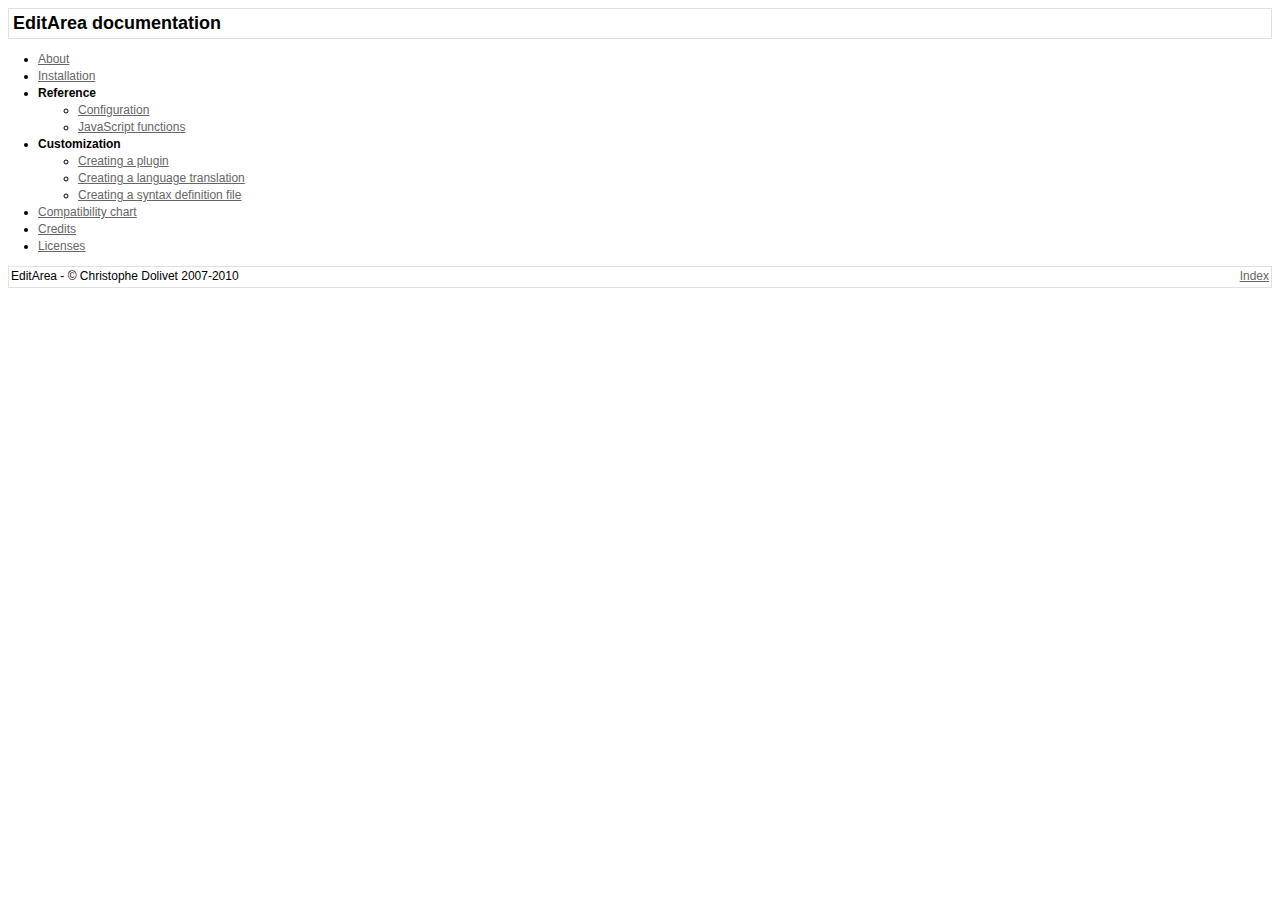
<file: text_editor/docs/index.html>
<?xml version="1.0" encoding="UTF-8"?>
<!DOCTYPE html PUBLIC "-//W3C//DTD XHTML 1.1//EN" "http://www.w3.org/TR/xhtml11/DTD/xhtml11.dtd">
<html xmlns="http://www.w3.org/1999/xhtml" xml:lang="en" >
<head>
	<title>EditArea documentation</title>
	<meta http-equiv="Content-Type" content="text/html; charset=utf-8" />
	<link href="doc_style.css" rel="stylesheet" type="text/css" />
</head>
<body>
	<div class='header'>
		<h1>EditArea documentation</h1>
	</div>
	<div class='content'>
		<ul>
			<li><a href='about.html'>About</a></li>
			<li><a href='installation.html'>Installation</a></li>
			<li><strong>Reference</strong>
				<ul>
					<li><a href='configuration.html'>Configuration</a></li>
					<li><a href='javascript_functions.html'>JavaScript functions</a></li>
				</ul>
			</li>
			<li><strong>Customization</strong>
				<ul>
					<li><a href='customization_plugin.html'>Creating a plugin</a></li>
					<li><a href='customization_language.html'>Creating a language translation</a></li>
					<li><a href='customization_syntax.html'>Creating a syntax definition file</a></li>
				</ul>
			</li>
			<li><a href='compatibility.html'>Compatibility chart</a></li>
			<li><a href='credits.html'>Credits</a></li>
			<li><a href='license.html'>Licenses</a></li>
		</ul>
	</div>
	<div class='footer'>
		<div class="indexlink"><a href="index.html">Index</a></div>	
		<div class='copyright'>EditArea - &copy; Christophe Dolivet 2007-2010</div>
		<br style="clear: both" />
	</div>
</body>
</html>
</file>
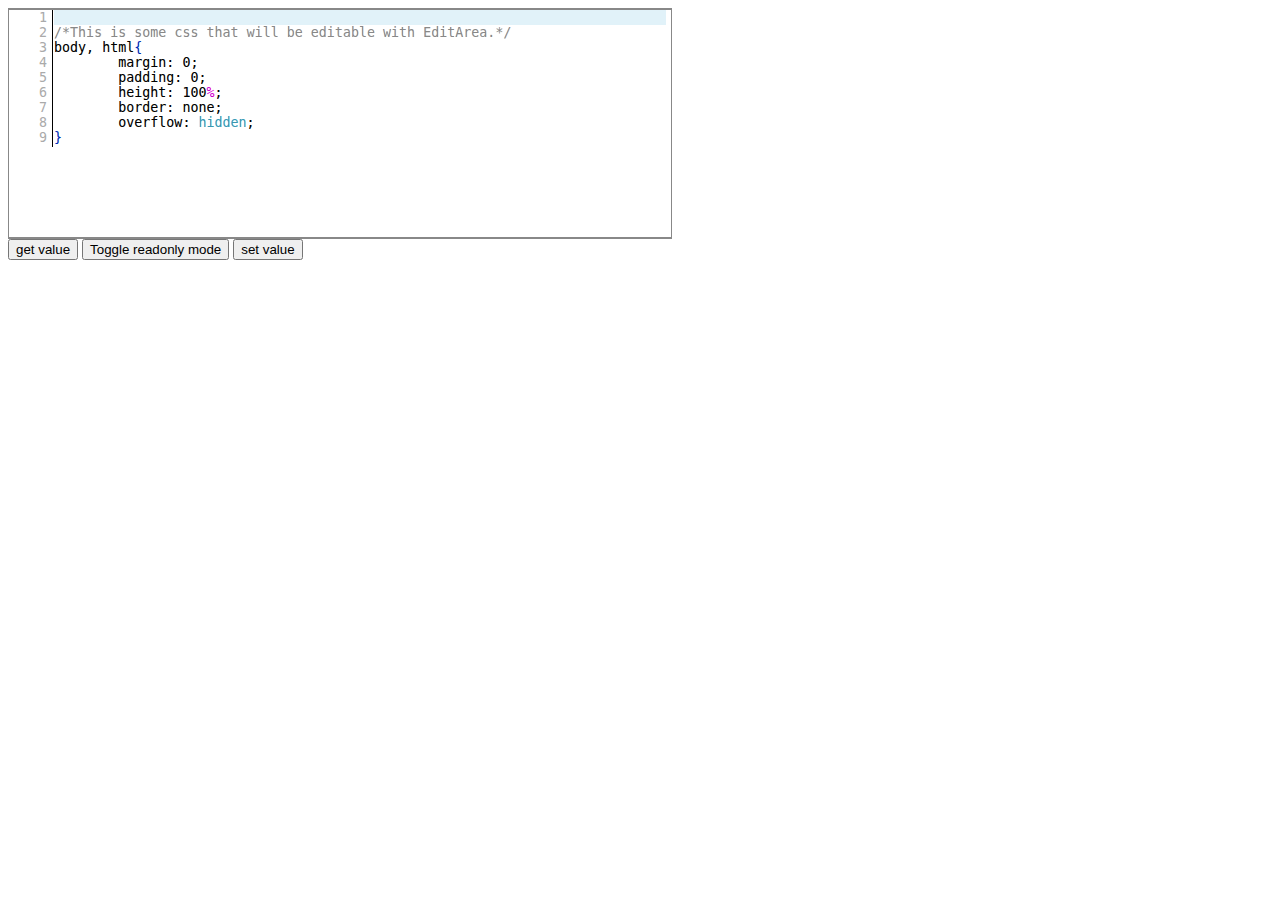
<file: text_editor/test.html>
<html>
<head>
<title>EditArea Test</title>
<script language="javascript" type="text/javascript" src="./edit_area/edit_area_full.js"></script>
<script language="javascript" type="text/javascript">
editAreaLoader.init({
	id : "textarea_1"		// textarea id
	,syntax: "js"			// syntax to be uses for highgliting
	,start_highlight: true		// to display with highlight mode on start-up
	,allow_toggle: false
});

		function toogle_editable(id)
		{
			editAreaLoader.execCommand(id, 'set_editable', !editAreaLoader.execCommand(id, 'is_editable'));
		}


</script>
</head>
<body>
<form method="post">
	<textarea id="textarea_1" name="content" cols="80" rows="15">

/*This is some css that will be editable with EditArea.*/
body, html{
	margin: 0; 
	padding: 0;
	height: 100%;
	border: none;
	overflow: hidden;
}</textarea>
<br />
	<input type='button' onclick='alert(editAreaLoader.getValue("textarea_1"));' value='get value' />
	<input type='button' onclick='toogle_editable("textarea_1");' value='Toggle readonly mode' />
	<input type='button' onclick='editAreaLoader.setValue("textarea_1", "new_value");' value='set value' />



</form>
</body>
</html>
</file>
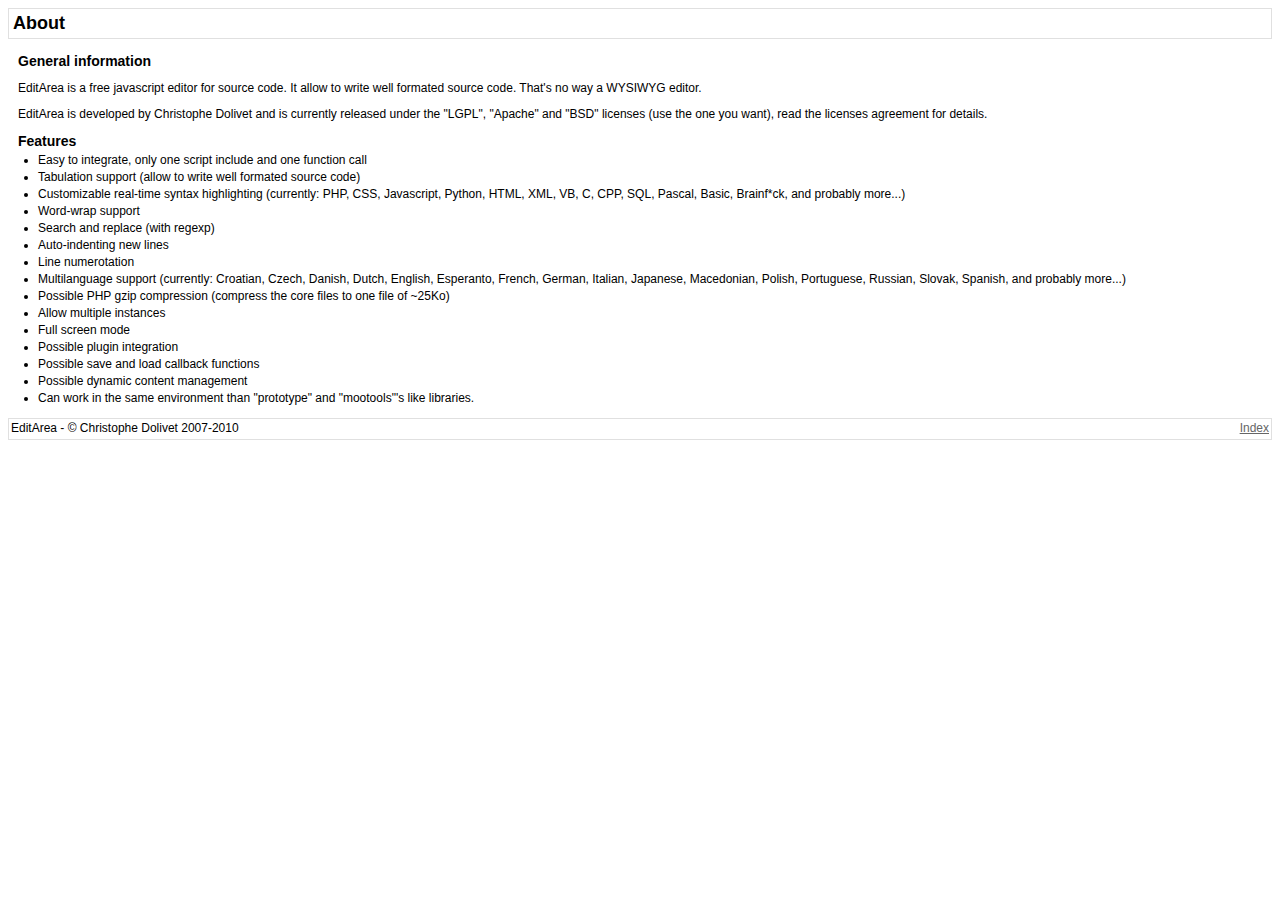
<file: text_editor/docs/about.html>
<?xml version="1.0" encoding="UTF-8"?>
<!DOCTYPE html PUBLIC "-//W3C//DTD XHTML 1.1//EN" "http://www.w3.org/TR/xhtml11/DTD/xhtml11.dtd">
<html xmlns="http://www.w3.org/1999/xhtml" xml:lang="en" >
<head>
	<title>EditArea documentation</title>
	<meta http-equiv="Content-Type" content="text/html; charset=utf-8" />
	<link href="doc_style.css" rel="stylesheet" type="text/css" />
</head>
<body>
	<div class='header'>
		<h1>About</h1>
	</div>
	<div class='content'>
		<h2>General information</h2>
		<p>EditArea is a free javascript editor for source code. It allow to write 
			well formated source code. That's no way a WYSIWYG editor.
		</p>
		<p>
			EditArea is developed by Christophe Dolivet  
			 and is currently released 
			under the "LGPL", "Apache" and "BSD" licenses (use the one you want), read the licenses agreement for details.
		</p>
		<h2>Features</h2>
		<ul>
			<li>Easy to integrate, only one script include and one function call</li>
			<li>Tabulation support (allow to write well formated source code)</li>
			<li>Customizable real-time syntax highlighting (currently: PHP, CSS, Javascript, Python, HTML, XML, VB, C, CPP, SQL, Pascal, Basic, Brainf*ck, and probably more...)</li>
			<li>Word-wrap support</li>
			<li>Search and replace (with regexp)</li>
			<li>Auto-indenting new lines</li>
			<li>Line numerotation</li>
			<li>Multilanguage support (currently: Croatian, Czech, Danish, Dutch, English, Esperanto, French, German, Italian, Japanese, Macedonian, Polish, Portuguese, Russian, Slovak, Spanish, and probably more...)</li>
			<li>Possible PHP gzip compression (compress the core files to one file of ~25Ko)</li>
			<li>Allow multiple instances</li>
			<li>Full screen mode</li>
			<li>Possible plugin integration</li>
			<li>Possible save and load callback functions</li>
			<li>Possible dynamic content management</li>
			<li>Can work in the same environment than "prototype" and "mootools"'s like libraries.</li>
		</ul>
		
	</div>
	<div class='footer'>
		<div class="indexlink"><a href="index.html">Index</a></div>	
		<div class='copyright'>EditArea - &copy; Christophe Dolivet 2007-2010</div>
		<br style="clear: both" />
	</div>
</body>
</html>
</file>
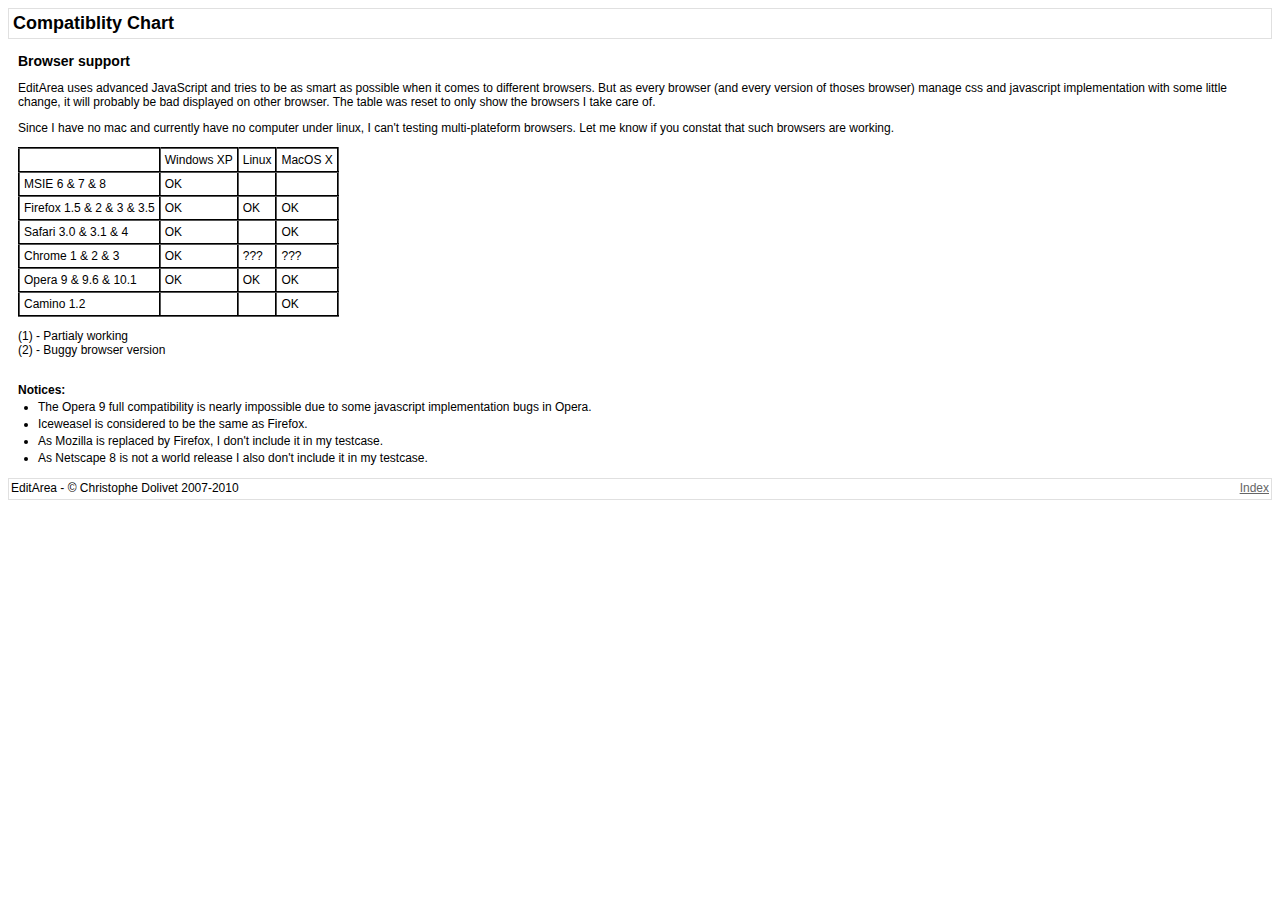
<file: text_editor/docs/compatibility.html>
<?xml version="1.0" encoding="UTF-8"?>
<!DOCTYPE html PUBLIC "-//W3C//DTD XHTML 1.1//EN" "http://www.w3.org/TR/xhtml11/DTD/xhtml11.dtd">
<html xmlns="http://www.w3.org/1999/xhtml" xml:lang="en" >
<head>
	<title>EditArea documentation</title>
	<meta http-equiv="Content-Type" content="text/html; charset=utf-8" />
	<link href="doc_style.css" rel="stylesheet" type="text/css" />
</head>
<body>
	<div class='header'>
		<h1>Compatiblity Chart</h1>
	</div>
	<div class='content'>
		<h2>Browser support</h2>
		<p>EditArea uses advanced JavaScript and tries to be as smart as possible when it comes to 
			different browsers. But as every browser (and every version of thoses browser) manage 
			css and javascript implementation with some little change, it will probably be bad 
			displayed on other browser. 
			The table was reset to only show the browsers I take care of.
		</p>

		<p>	Since I have no mac and currently have no computer under linux, I can't testing multi-plateform browsers.
			Let me know if you constat that such browsers are working.
		</p>
		<p>
			<table border="1" cellspacing="0" cellpadding="4">
				<tr>
					<td>&nbsp;</td>
					<td>Windows XP</td>
					<td>Linux</td>
					<td>MacOS X</td>
				</tr>
				<tr>
					<td>MSIE 6 & 7 & 8</td>
					<td>OK</td>
					<td>&nbsp;</td>
					<td>&nbsp;</td>
				</tr>
				<tr>
					<td>Firefox 1.5 & 2 & 3 & 3.5</td>
					<td>OK</td>
					<td>OK</td>
					<td>OK</td>
				</tr>
				<tr>
					<td>Safari 3.0 & 3.1 & 4</td>
					<td>OK</td>
					<td>&nbsp;</td>
					<td>OK</td>
				</tr>
				<tr>
					<td>Chrome 1 & 2 & 3</td>
					<td>OK</td>
					<td>???</td>
					<td>???</td>
				</tr>
				<tr>
					<td>Opera 9 & 9.6 & 10.1</td>
					<td>OK</td>
					<td>OK</td>
					<td>OK</td>
				</tr>
				<tr>
					<td>Camino 1.2</td>
					<td>&nbsp;</td>
					<td>&nbsp;</td>
					<td>OK</td>
				</tr>
			</table>
		</p>
		<p>
			(1) - Partialy working<br />
			(2) - Buggy browser version
		</p>
		<br />
		<strong>Notices:</strong>
		<ul>
			<li>The Opera 9 full compatibility is nearly impossible due to some javascript implementation bugs in Opera.</li>
			<li>Iceweasel is considered to be the same as Firefox.</li>
			<li>As Mozilla is replaced by Firefox, I don't include it in my testcase.</li>
			<li>As Netscape 8 is not a world release I also don't include it in my testcase.</li>
		</ul>
	</div>
	<div class='footer'>
		<div class="indexlink"><a href="index.html">Index</a></div>	
		<div class='copyright'>EditArea - &copy; Christophe Dolivet 2007-2010</div>
		<br style="clear: both" />
	</div>
</body>
</html>
</file>
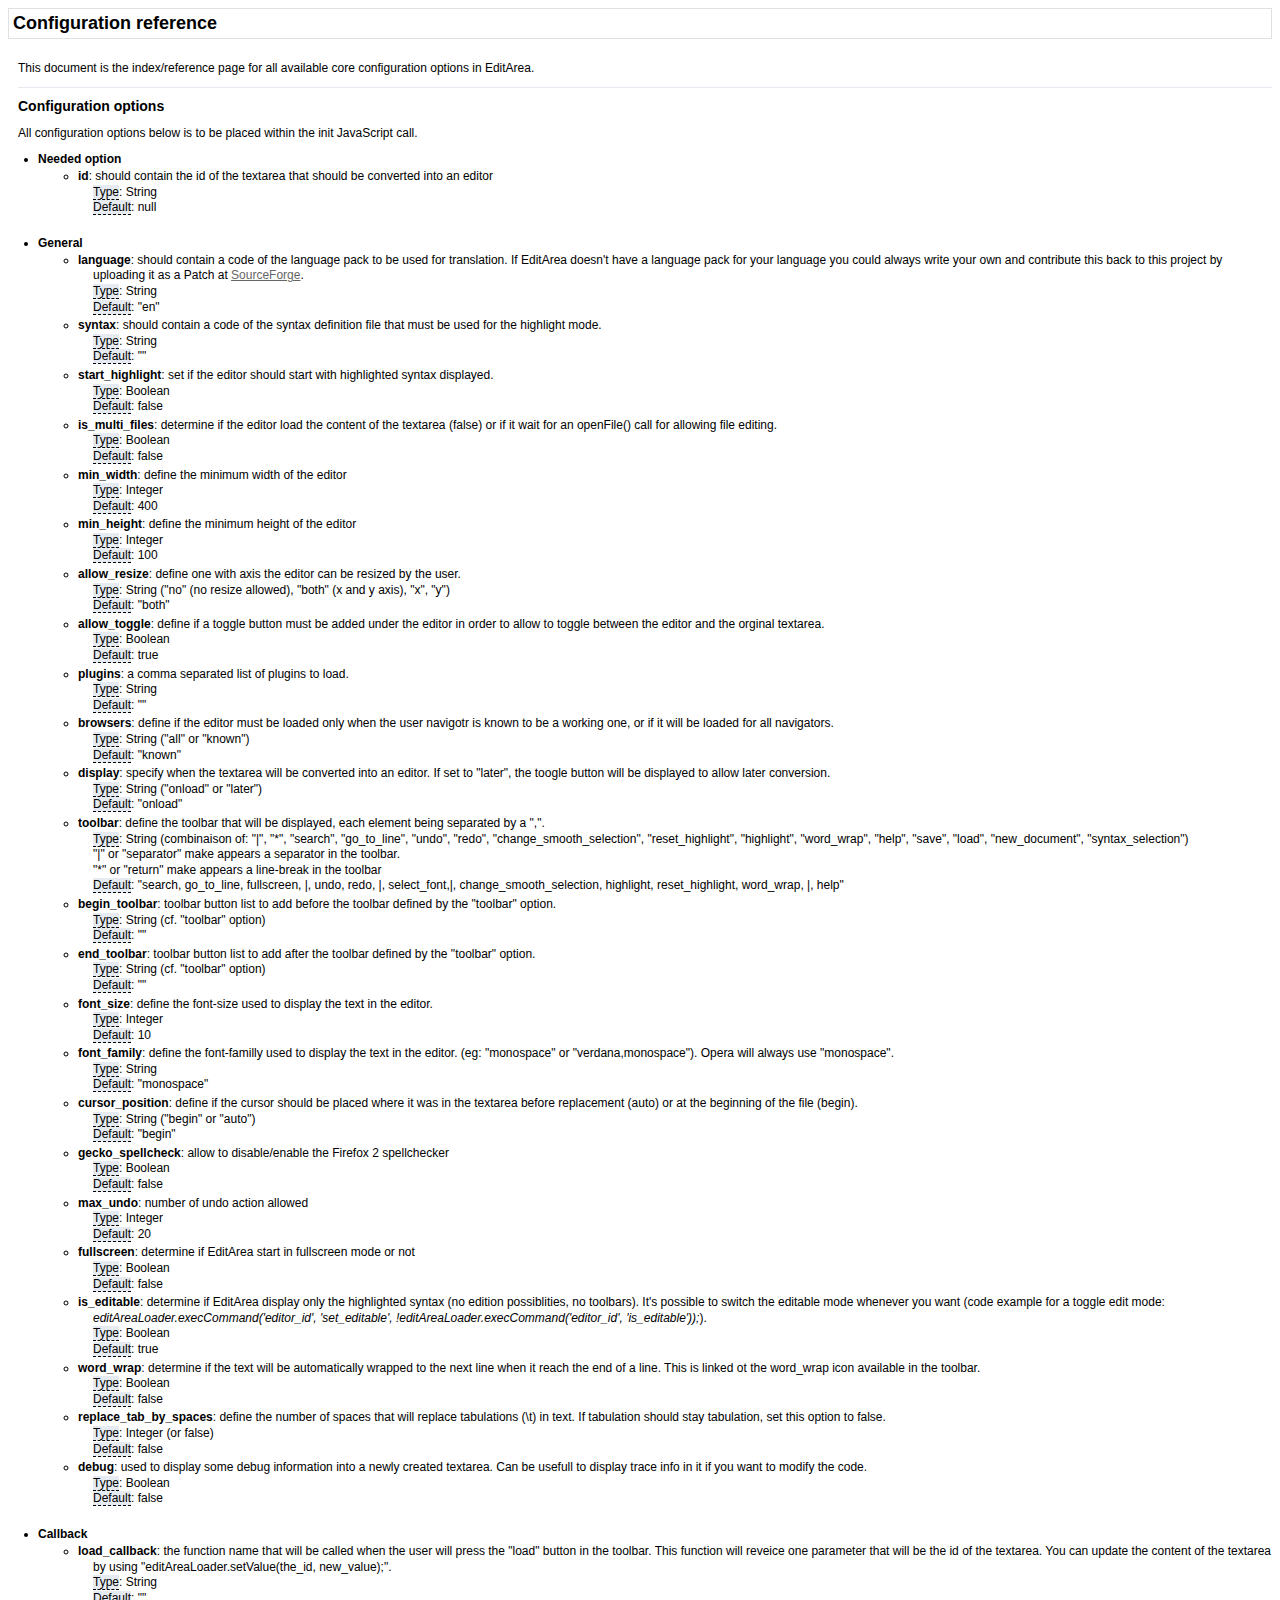
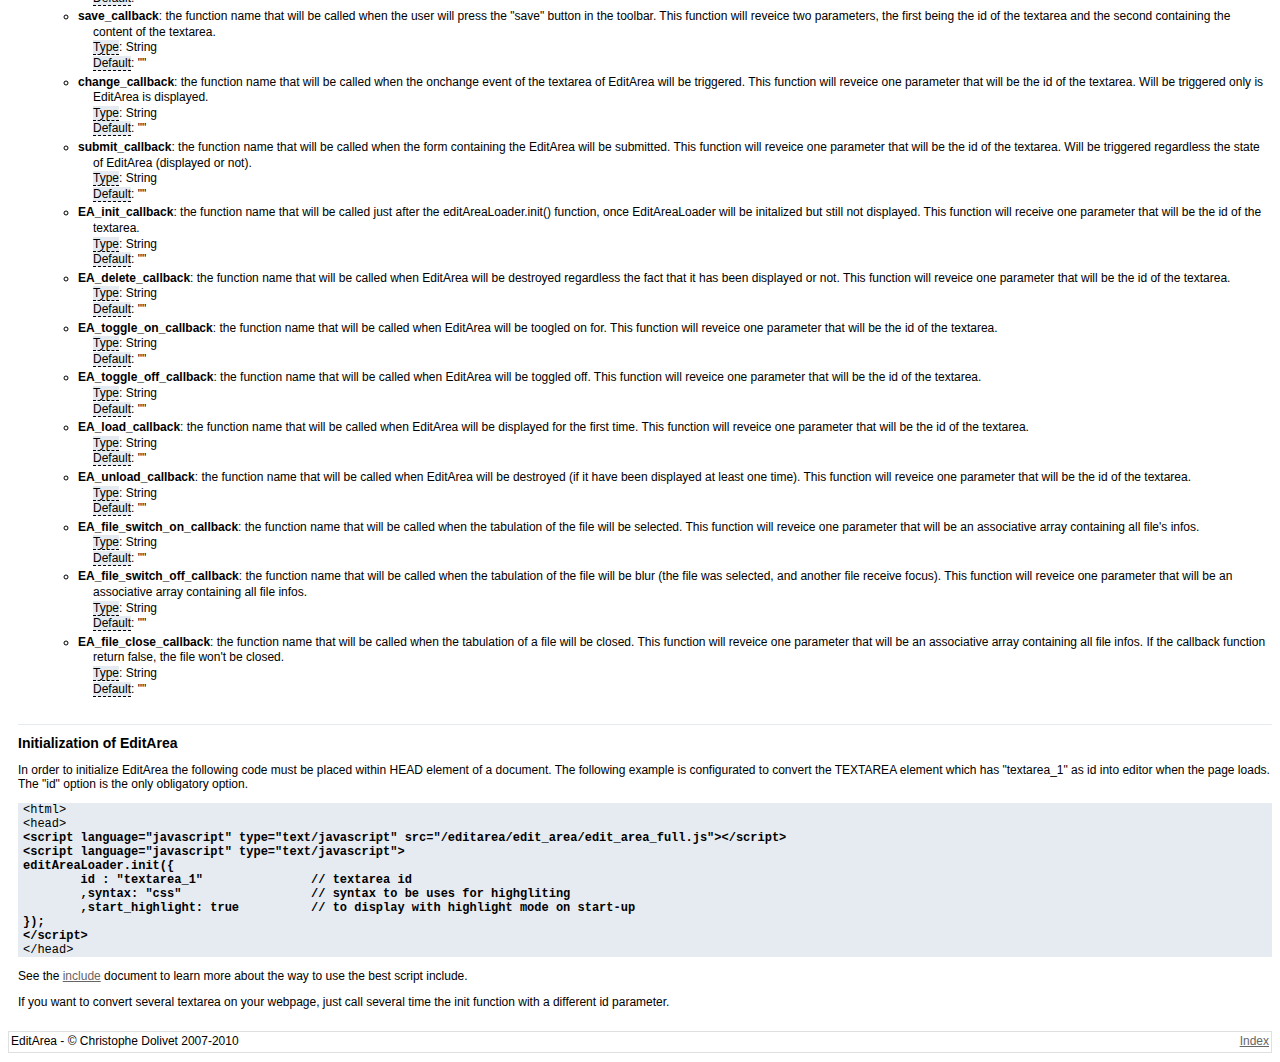
<file: text_editor/docs/configuration.html>
<?xml version="1.0" encoding="UTF-8"?>
<!DOCTYPE html PUBLIC "-//W3C//DTD XHTML 1.1//EN" "http://www.w3.org/TR/xhtml11/DTD/xhtml11.dtd">
<html xmlns="http://www.w3.org/1999/xhtml" xml:lang="en" >
<head>
	<title>EditArea documentation</title>
	<meta http-equiv="Content-Type" content="text/html; charset=utf-8" />
	<link href="doc_style.css" rel="stylesheet" type="text/css" />
</head>
<body>
	<div class='header'>
		<h1>Configuration reference</h1>
	</div>
	<div class='content'>
		<p>This document is the index/reference page for all available core configuration 
			options in EditArea.</p>
		<div class="separator"></div>
		
		<h2>Configuration options</h2>
		<p>All configuration options below is to be placed within the init JavaScript call.<br />
		<ul class='optionlist'>
			<li><strong>Needed option</strong>
				<ul>
					<li><strong>id</strong>: should contain the id of the textarea that should be converted into an editor
						<br /><span class='underline'>Type</span>: String
						<br /><span class='underline'>Default</span>: null</li>
				</ul>
				<br />
			</li>
			<li><strong>General</strong>
				<ul>
				<li><strong>language</strong>: should contain a code of the language pack to be used for translation. If EditArea doesn't have a language pack for your language you could always write your own and contribute this back to this project by uploading it as a Patch at <a href='http://sourceforge.net/projects/editarea/'>SourceForge</a>.
						<br /><span class='underline'>Type</span>: String
						<br /><span class='underline'>Default</span>: "en"
					</li>
					<li><strong>syntax</strong>: should contain a code of the syntax definition file that must be used for the highlight mode.
						<br /><span class='underline'>Type</span>: String
						<br /><span class='underline'>Default</span>: ""
					</li>
					<li><strong>start_highlight</strong>: set if the editor should start with highlighted syntax displayed.
						<br /><span class='underline'>Type</span>: Boolean
						<br /><span class='underline'>Default</span>: false
					</li>
					<li><strong>is_multi_files</strong>: determine if the editor load the content of the textarea (false) or if it wait for an openFile() call for allowing file editing.
						<br /><span class='underline'>Type</span>: Boolean
						<br /><span class='underline'>Default</span>: false
					</li>
					<li><strong>min_width</strong>: define the minimum width of the editor
						<br /><span class='underline'>Type</span>: Integer
						<br /><span class='underline'>Default</span>: 400
					</li>			
					<li><strong>min_height</strong>: define the minimum height of the editor
						<br /><span class='underline'>Type</span>: Integer
						<br /><span class='underline'>Default</span>: 100
					</li>			
					<li><strong>allow_resize</strong>: define one with axis the editor can be resized by the user.
						<br /><span class='underline'>Type</span>: String ("no" (no resize allowed), "both" (x and y axis), "x", "y")
						<br /><span class='underline'>Default</span>: "both"
					</li>
					<li><strong>allow_toggle</strong>: define if a toggle button must be added under the editor in order to allow to toggle between the editor and the orginal textarea.
						<br /><span class='underline'>Type</span>: Boolean
						<br /><span class='underline'>Default</span>: true
					</li>
					<li><strong>plugins</strong>: a comma separated list of plugins to load.
						<br /><span class='underline'>Type</span>: String 
						<br /><span class='underline'>Default</span>: ""
					</li>
					<li><strong>browsers</strong>: define if the editor must be loaded only when the user navigotr is known to be a working one, or if it will be loaded for all navigators.
						<br /><span class='underline'>Type</span>: String ("all" or "known")
						<br /><span class='underline'>Default</span>: "known"
					</li>
					<li><strong>display</strong>: specify when the textarea will be converted into an editor. If set to &quot;later&quot;, the toogle button will be displayed to allow later conversion. 
						<br /><span class='underline'>Type</span>: String ("onload" or "later")
						<br /><span class='underline'>Default</span>: "onload"
					</li>
					<li><strong>toolbar</strong>: define the toolbar that will be displayed, each element being separated by a ",".
						<br /><span class='underline'>Type</span>: String (combinaison of: "|", "*", "search", "go_to_line", "undo", "redo", "change_smooth_selection", "reset_highlight", "highlight", "word_wrap", "help", "save", "load", "new_document", "syntax_selection")
						<br />"|" or "separator" make appears a separator in the toolbar.
						<br />"*" or "return" make appears a line-break in the toolbar
						<br /><span class='underline'>Default</span>: "search, go_to_line, fullscreen, |, undo, redo, |, select_font,|, change_smooth_selection, highlight, reset_highlight, word_wrap, |, help"
					</li>
					<li><strong>begin_toolbar</strong>: toolbar button list to add before the toolbar defined by the "toolbar" option.
						<br /><span class='underline'>Type</span>: String (cf. "toolbar" option)
						<br /><span class='underline'>Default</span>: ""
					</li>
					<li><strong>end_toolbar</strong>: toolbar button list to add after the toolbar defined by the "toolbar" option.
						<br /><span class='underline'>Type</span>: String (cf. "toolbar" option)
						<br /><span class='underline'>Default</span>: ""
					</li>
					<li><strong>font_size</strong>: define the font-size used to display the text in the editor.
						<br /><span class='underline'>Type</span>: Integer
						<br /><span class='underline'>Default</span>: 10
					</li>
					<li><strong>font_family</strong>: define the font-familly used to display the text in the editor. (eg: "monospace" or "verdana,monospace"). Opera will always use "monospace".
						<br /><span class='underline'>Type</span>: String
						<br /><span class='underline'>Default</span>: "monospace"
					</li>
					<li><strong>cursor_position</strong>: define if the cursor should be placed where it was in the textarea before replacement (auto) or at the beginning of the file (begin).
						<br /><span class='underline'>Type</span>: String ("begin" or "auto")
						<br /><span class='underline'>Default</span>: "begin"
					</li>
					<li><strong>gecko_spellcheck</strong>: allow to disable/enable the Firefox 2 spellchecker
						<br /><span class='underline'>Type</span>: Boolean
						<br /><span class='underline'>Default</span>: false
					</li>
					<li><strong>max_undo</strong>: number of undo action allowed
						<br /><span class='underline'>Type</span>: Integer
						<br /><span class='underline'>Default</span>: 20
					</li>
					<li><strong>fullscreen</strong>: determine if EditArea start in fullscreen mode or not
						<br /><span class='underline'>Type</span>: Boolean
						<br /><span class='underline'>Default</span>: false
					</li>
					<li><strong>is_editable</strong>: determine if EditArea display only the highlighted syntax (no edition possiblities, no toolbars). 
							It's possible to switch the editable mode whenever you want (code example for a toggle edit mode: 	<em>editAreaLoader.execCommand('editor_id', 'set_editable', !editAreaLoader.execCommand('editor_id', 'is_editable'));</em>).
						<br /><span class='underline'>Type</span>: Boolean
						<br /><span class='underline'>Default</span>: true
					</li>
					<li><strong>word_wrap</strong>: determine if the text will be automatically wrapped to the next line when it reach the end of a line. This is linked ot the word_wrap icon available in the toolbar.
							
						<br /><span class='underline'>Type</span>: Boolean
						<br /><span class='underline'>Default</span>: false
					</li>
					<li><strong>replace_tab_by_spaces</strong>: define the number of spaces that will replace tabulations (\t) in text. If tabulation should stay tabulation, set this option to false.
						<br /><span class='underline'>Type</span>: Integer (or false)
						<br /><span class='underline'>Default</span>: false
					</li>
					<li><strong>debug</strong>: used to display some debug information into a newly created textarea. Can be usefull to display trace info in it if you want to modify the code.
						<br /><span class='underline'>Type</span>: Boolean
						<br /><span class='underline'>Default</span>: false
					</li>
				</ul>
				<br />
			</li>
			<li><strong>Callback</strong>
				<ul>
					<li><strong>load_callback</strong>: the function name that will be called when the user will press the "load" button in the toolbar. This function will reveice one parameter that will be the id of the textarea. You can update the content of the textarea by using "editAreaLoader.setValue(the_id, new_value);".
						<br /><span class='underline'>Type</span>: String
						<br /><span class='underline'>Default</span>: ""
					</li>
					<li><strong>save_callback</strong>: the function name that will be called when the user will press the "save" button in the toolbar. This function will reveice two parameters, the first being the id of the textarea and the second containing the content of the textarea.
						<br /><span class='underline'>Type</span>: String
						<br /><span class='underline'>Default</span>: ""
					</li>
					<li><strong>change_callback</strong>: the function name that will be called when the onchange event of the textarea of EditArea will be triggered. This function will reveice one parameter that will be the id of the textarea. Will be triggered only is EditArea is displayed.
						<br /><span class='underline'>Type</span>: String
						<br /><span class='underline'>Default</span>: ""
					</li>
					<li><strong>submit_callback</strong>: the function name that will be called when the form containing the EditArea will be submitted. This function will reveice one parameter that will be the id of the textarea. Will be triggered regardless the state of EditArea (displayed or not).
						<br /><span class='underline'>Type</span>: String
						<br /><span class='underline'>Default</span>: ""
					</li>
					<li><strong>EA_init_callback</strong>: the function name that will be called just after the editAreaLoader.init() function, once EditAreaLoader will be initalized but still not displayed. This function will receive one parameter that will be the id of the textarea.
						<br /><span class='underline'>Type</span>: String
						<br /><span class='underline'>Default</span>: ""
					</li>
					<li><strong>EA_delete_callback</strong>: the function name that will be called when EditArea will be destroyed regardless the fact that it has been displayed or not. This function will reveice one parameter that will be the id of the textarea.
						<br /><span class='underline'>Type</span>: String
						<br /><span class='underline'>Default</span>: ""
					</li>
					<li><strong>EA_toggle_on_callback</strong>: the function name that will be called when EditArea will be toogled on for. This function will reveice one parameter that will be the id of the textarea.
						<br /><span class='underline'>Type</span>: String
						<br /><span class='underline'>Default</span>: ""
					</li>
					<li><strong>EA_toggle_off_callback</strong>: the function name that will be called when EditArea will be toggled off. This function will reveice one parameter that will be the id of the textarea.
						<br /><span class='underline'>Type</span>: String
						<br /><span class='underline'>Default</span>: ""
					</li>
					<li><strong>EA_load_callback</strong>: the function name that will be called when EditArea will be displayed for the first time. This function will reveice one parameter that will be the id of the textarea.
						<br /><span class='underline'>Type</span>: String
						<br /><span class='underline'>Default</span>: ""
					</li>
					<li><strong>EA_unload_callback</strong>: the function name that will be called when EditArea will be destroyed (if it have been displayed at least one time).  This function will reveice one parameter that will be the id of the textarea.
						<br /><span class='underline'>Type</span>: String
						<br /><span class='underline'>Default</span>: ""
					</li>
					<li><strong>EA_file_switch_on_callback</strong>: the function name that will be called when the tabulation of the file will be selected. This function will reveice one parameter that will be an associative array containing all file's infos.
						<br /><span class='underline'>Type</span>: String
						<br /><span class='underline'>Default</span>: ""
					</li>
					<li><strong>EA_file_switch_off_callback</strong>: the function name that will be called when the tabulation of the file will be blur (the file was selected, and another file receive focus). This function will reveice one parameter that will be an associative array containing all file infos.
						<br /><span class='underline'>Type</span>: String
						<br /><span class='underline'>Default</span>: ""
					</li>
					<li><strong>EA_file_close_callback</strong>: the function name that will be called when the tabulation of a file will be closed. This function will reveice one parameter that will be an associative array containing all file infos. If the callback function return false, the file won't be closed.
						<br /><span class='underline'>Type</span>: String
						<br /><span class='underline'>Default</span>: ""
					</li>
				</ul>
				<br />
			</li>
		</ul>
		<div class="separator"></div>
		
		<h2>Initialization of EditArea</h2>
		<p>In order to initialize EditArea the following code must be placed within HEAD element
			of a document. The following example is configurated to convert the TEXTAREA element 
			which has &quot;textarea_1&quot; as id into editor when the page loads. The &quot;id&quot;
			option is the only obligatory option.
<pre>
&lt;html&gt;
&lt;head&gt;
<strong>&lt;script language=&quot;javascript&quot; type=&quot;text/javascript&quot; src=&quot;/editarea/edit_area/edit_area_full.js&quot;&gt;&lt;/script&gt;
&lt;script language=&quot;javascript&quot; type=&quot;text/javascript&quot;&gt;
editAreaLoader.init({
	id : &quot;textarea_1&quot;		// textarea id
	,syntax: "css"			// syntax to be uses for highgliting
	,start_highlight: true		// to display with highlight mode on start-up
});
&lt;/script&gt;</strong>
&lt;/head&gt;
</pre>
		</p>
		<p>See the <a href='include.html'>include</a> document to learn more about the way to use the best script include.
		</p>
		<p>If you want to convert several textarea on your webpage, just call several time the init function with a different id parameter.</p>

	</div>
	<div class='footer'>
		<div class="indexlink"><a href="index.html">Index</a></div>	
		<div class='copyright'>EditArea - &copy; Christophe Dolivet 2007-2010</div>
		<br style="clear: both" />
	</div>
</body>
</html>
</file>
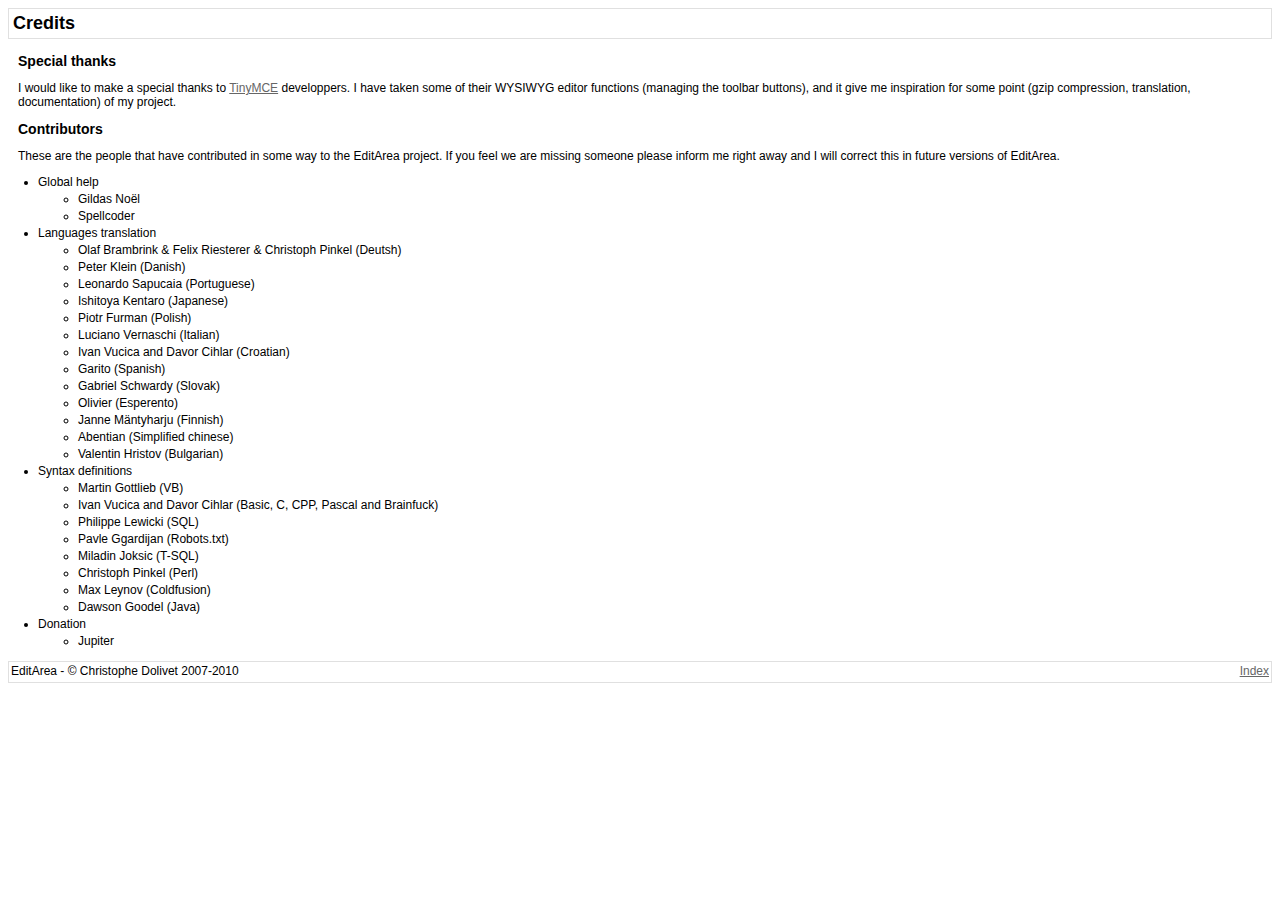
<file: text_editor/docs/credits.html>
<?xml version="1.0" encoding="UTF-8"?>
<!DOCTYPE html PUBLIC "-//W3C//DTD XHTML 1.1//EN" "http://www.w3.org/TR/xhtml11/DTD/xhtml11.dtd">
<html xmlns="http://www.w3.org/1999/xhtml" xml:lang="en" >
<head>
	<title>EditArea documentation</title>
	<meta http-equiv="Content-Type" content="text/html; charset=utf-8" />
	<link href="doc_style.css" rel="stylesheet" type="text/css" />
</head>
<body>
	<div class='header'>
		<h1>Credits</h1>
	</div>
	<div class='content'>
		<h2>Special thanks</h2>		
		<p>
			I would like to make a special thanks to <a href='http://tinymce.moxiecode.com'>TinyMCE</a> 
			developpers. I have taken some of their WYSIWYG editor functions 
			(managing the toolbar buttons), 
			and it give me inspiration for some point (gzip compression, translation, documentation)
			of my project.
		</p>
		<h2>Contributors</h2>
		<p>	These are the people that have contributed in some way to the EditArea project. 
			If you feel we are missing someone please inform me right away and I will correct this 
			in future versions of EditArea.
		</p>
		<ul>
			<li>Global help
				<ul>
					<li>Gildas Noël</li>
					<li>Spellcoder</li>
				</ul>
			</li>
			<li>Languages translation
				<ul>
					<li>Olaf Brambrink &amp; Felix Riesterer &amp; Christoph Pinkel (Deutsh)</li>
					<li>Peter Klein (Danish)</li>
					<li>Leonardo Sapucaia (Portuguese)</li>
					<li>Ishitoya Kentaro (Japanese)</li>
					<li>Piotr Furman (Polish)</li>
					<li>Luciano Vernaschi (Italian)</li>
					<li>Ivan Vucica and Davor Cihlar (Croatian)</li>
					<li>Garito (Spanish)</li>
					<li>Gabriel Schwardy (Slovak)</li>
					<li>Olivier (Esperento)</li>
					<li>Janne Mäntyharju (Finnish)</li>
					<li>Abentian (Simplified chinese)</li>
					<li>Valentin Hristov (Bulgarian)</li>
				</ul>
			</li>
			<li>Syntax definitions
				<ul>
					<li>Martin Gottlieb (VB)</li>
					<li>Ivan Vucica and Davor Cihlar (Basic, C, CPP, Pascal and Brainfuck)</li>
					<li>Philippe Lewicki (SQL)</li>
					<li>Pavle Ggardijan (Robots.txt)</li>
					<li>Miladin Joksic (T-SQL)</li>
					<li>Christoph Pinkel (Perl)</li>
					<li>Max Leynov (Coldfusion)</li>
					<li>Dawson Goodel (Java)</li>
				</ul>
			</li>
			<li>Donation
				<ul>
					<li>Jupiter</li>
				</ul>
			</li>
		</ul>
	</div>
	<div class='footer'>
		<div class="indexlink"><a href="index.html">Index</a></div>	
		<div class='copyright'>EditArea - &copy; Christophe Dolivet 2007-2010</div>
		<br style="clear: both" />
	</div>
</body>
</html>
</file>
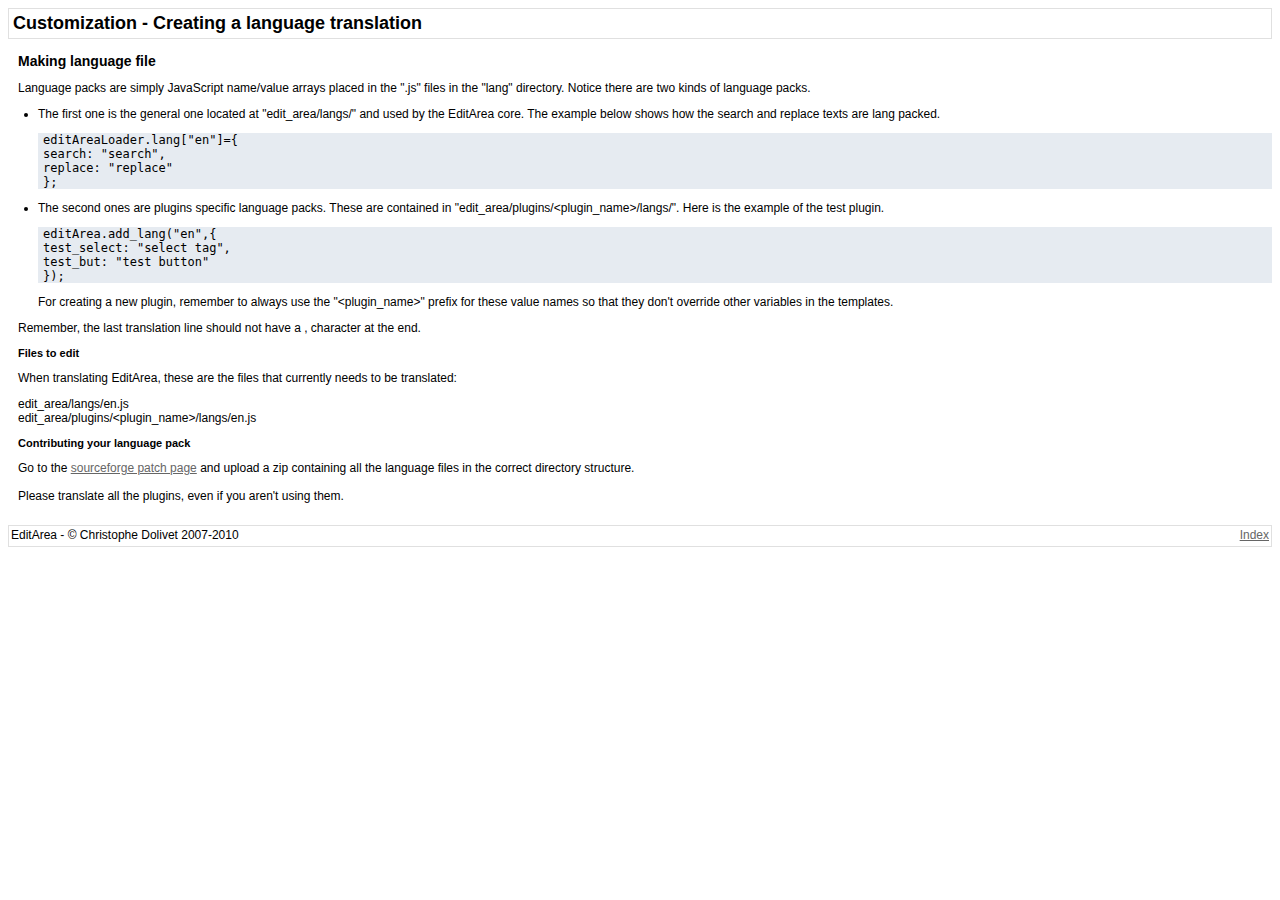
<file: text_editor/docs/customization_language.html>
<?xml version="1.0" encoding="UTF-8"?>
<!DOCTYPE html PUBLIC "-//W3C//DTD XHTML 1.1//EN" "http://www.w3.org/TR/xhtml11/DTD/xhtml11.dtd">
<html xmlns="http://www.w3.org/1999/xhtml" xml:lang="en" >
<head>
	<title>EditArea documentation</title>
	<meta http-equiv="Content-Type" content="text/html; charset=utf-8" />
	<link href="doc_style.css" rel="stylesheet" type="text/css" />
</head>
<body>
	<div class='header'>
		<h1>Customization - Creating a language translation</h1>
	</div>
	<div class='content'>
		<h2>Making language file</h2>
	
		<p>Language packs are simply JavaScript name/value arrays placed in the &quot;.js&quot; 
		files in the &quot;lang&quot; directory. Notice there are two kinds of language packs.</p>
		<ul>
			<li><p>The first one is the general one located at &quot;edit_area/langs/&quot; and used by the EditArea core. 
			The example below shows how the search and	 replace texts are lang packed.</p>
<pre>editAreaLoader.lang["en"]={
search: "search",
replace: "replace"
};</pre>
			</li>
			<li><p>The second ones are plugins specific language packs. These are contained in 
			&quot;edit_area/plugins/&lt;plugin_name&gt;/langs/&quot;. Here is the example of the test plugin.</p>
<pre>editArea.add_lang("en",{
test_select: "select tag",
test_but: "test button"
});</pre>
				<p>For creating a new plugin, remember to always use the &quot;&lt;plugin_name&gt;&quot; 
				prefix for these value names so that they don't override other variables in the templates.
				</p>
			</li>
		</ul>
		<p>
			Remember, the last translation line should not have a , character at the end.
		</p>
		
		<h3>Files to edit</h3>
	
		<p>
			When translating EditArea, these are the files that currently needs to be translated:
		</p>
		<p>
			edit_area/langs/en.js<br />
			edit_area/plugins/&lt;plugin_name&gt;/langs/en.js<br />
		</p>
	
		<h3>Contributing your language pack</h3>
		<p>
			Go to the <a href="http://sourceforge.net/tracker/?atid=829999&group_id=164008&func=browse">sourceforge patch page</a>
			and upload a zip containing all the language files in the correct directory structure.<br /><br />
		
			Please translate all the plugins, even if you aren't using them.<br />
		</p>
	</div>
	<div class='footer'>
		<div class="indexlink"><a href="index.html">Index</a></div>	
		<div class='copyright'>EditArea - &copy; Christophe Dolivet 2007-2010</div>
		<br style="clear: both" />
	</div>
</body>
</html>
</file>
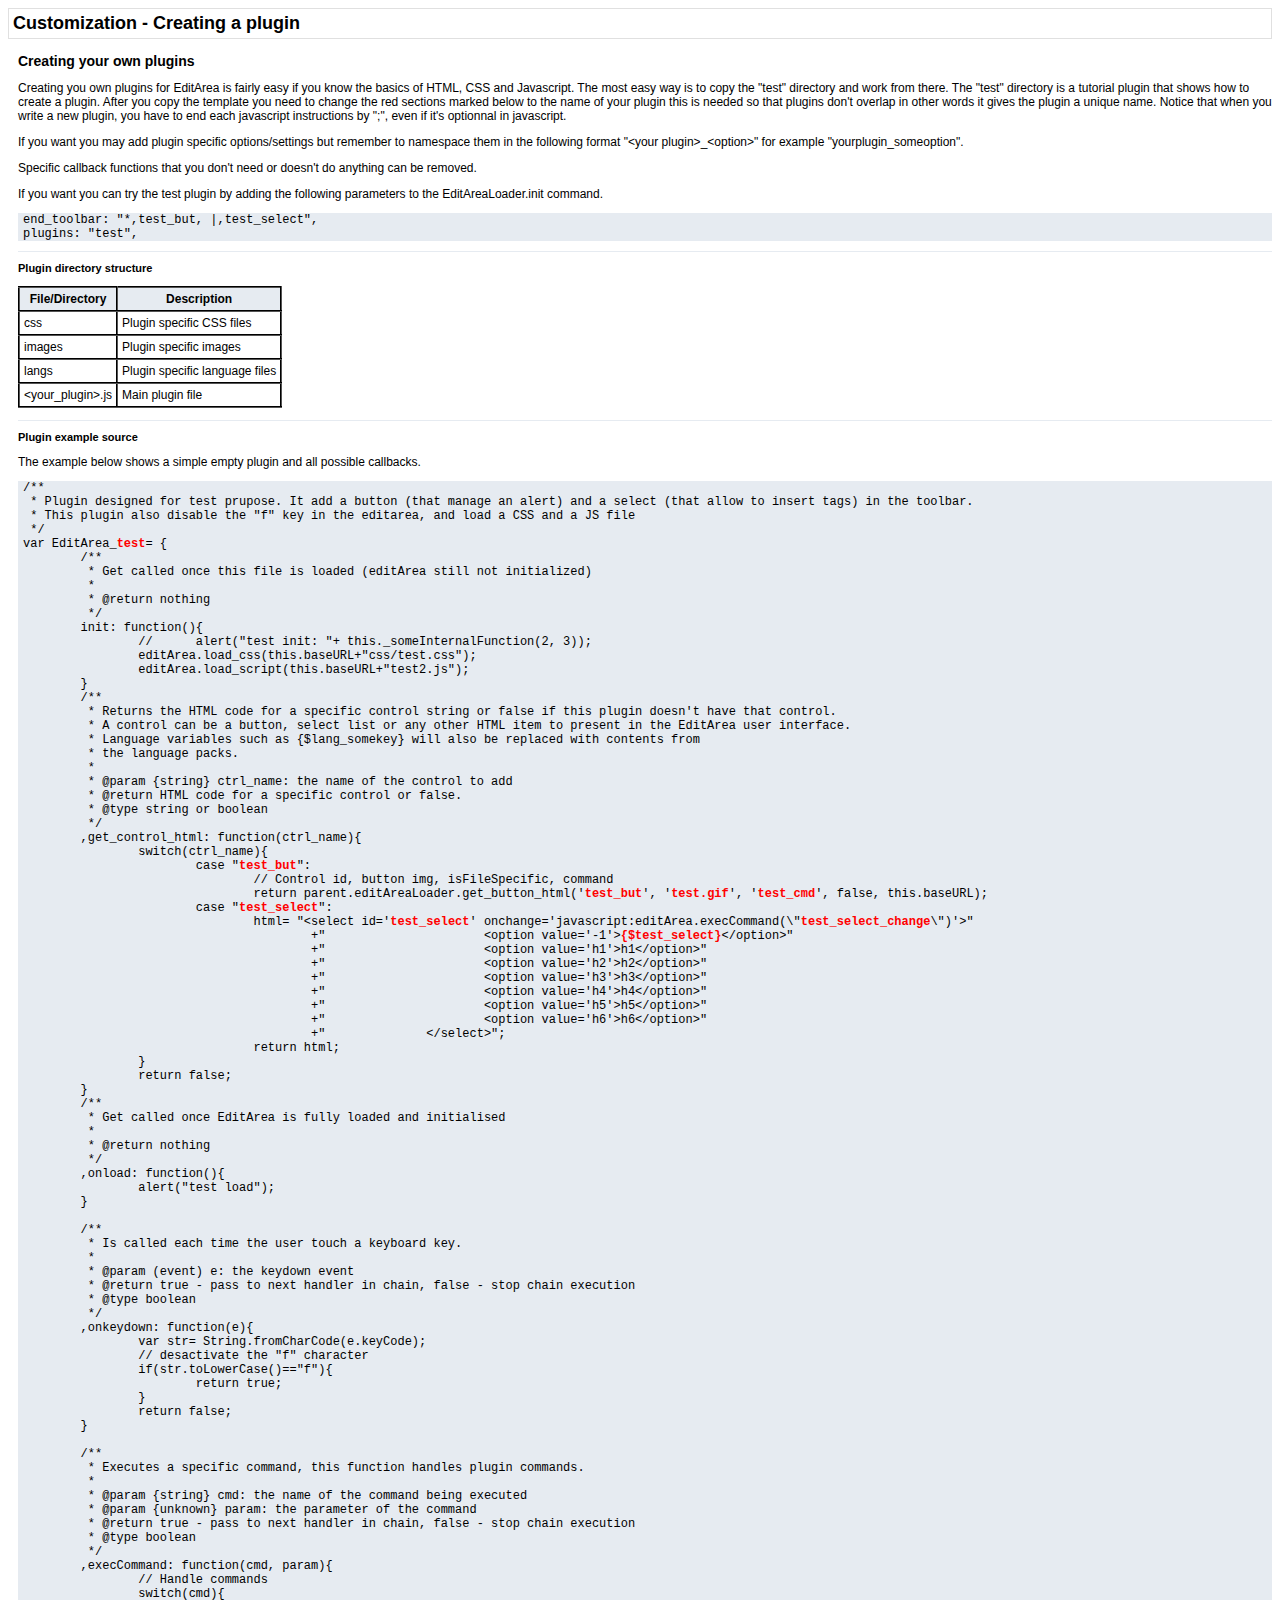
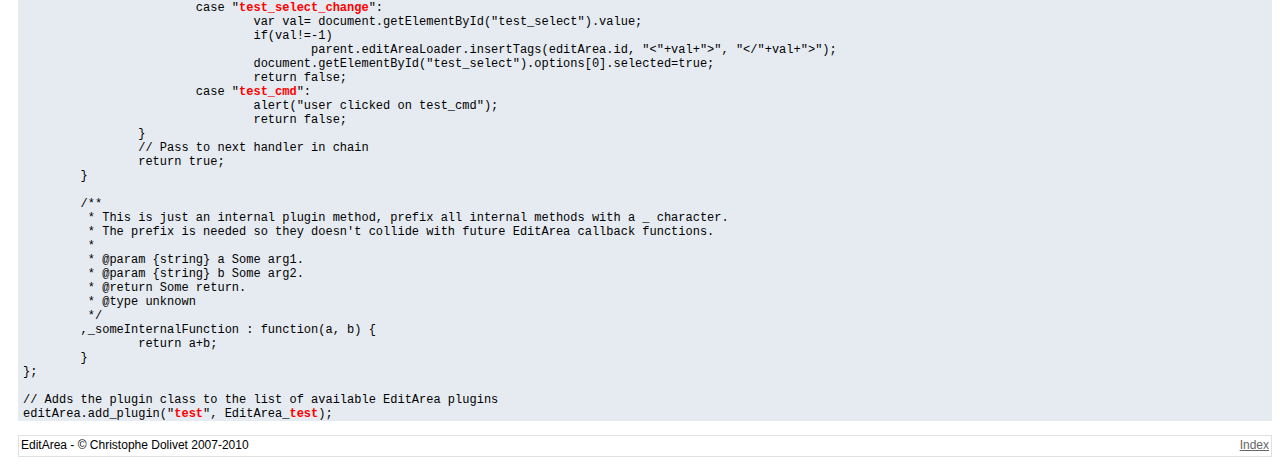
<file: text_editor/docs/customization_plugin.html>
<?xml version="1.0" encoding="UTF-8"?>
<!DOCTYPE html PUBLIC "-//W3C//DTD XHTML 1.1//EN" "http://www.w3.org/TR/xhtml11/DTD/xhtml11.dtd">
<html xmlns="http://www.w3.org/1999/xhtml" xml:lang="en" >
<head>
	<title>EditArea documentation</title>
	<meta http-equiv="Content-Type" content="text/html; charset=utf-8" />
	<link href="doc_style.css" rel="stylesheet" type="text/css" />
</head>
<body>
	<div class='header'>
		<h1>Customization - Creating a plugin</h1>
	</div>
	<div class='content'>
	<h2>Creating your own plugins</h2>
		<p>
			Creating you own plugins for EditArea is fairly easy if you know the basics of HTML, CSS and Javascript. 
			The most easy way is to copy the &quot;test&quot; directory and work from there. The &quot;test&quot; 
			directory is a tutorial plugin that shows how to create a plugin. After you copy the template you need to 
			change the red sections marked below to the name of your plugin this is needed so that plugins don't 
			overlap in other words it gives the plugin a unique name. Notice that when you write a new plugin,
			you have to end each javascript	instructions by ";", even if it's optionnal in javascript.
		</p>

		<p>If you want you may add plugin specific options/settings but remember to namespace them in the 
			following format &quot;&lt;your plugin&gt;_&lt;option&gt;&quot; for example &quot;yourplugin_someoption&quot;.</p>
		
		<p>Specific callback functions that you don't need or doesn't do anything can be removed.</p>
		
		<p>If you want you can try the test plugin by adding the following parameters to the EditAreaLoader.init command.</p>
		<pre>end_toolbar: "*,test_but, |,test_select",
plugins: "test",</pre>
		
		<div class="separator"></div>
		<h3>Plugin directory structure</h3>
		<p>
		<table class="btable">
		<thead>
			<th>File/Directory</td>	
			<th>Description</td>	
		</thead>
		<tbody>
			<tr><td>css</td><td>Plugin specific CSS files</td></tr>
			<tr><td>images</td><td>Plugin specific images</td></tr>
			<tr><td>langs</td><td>Plugin specific language files</td></tr>
			<tr><td>&lt;your_plugin&gt;.js</td><td>Main plugin file</td></tr>
			
		</table>
		</p>
		<div class="separator"></div>
		<h3>Plugin example source</h3>
		<p>
		The example below shows a simple empty plugin and all possible callbacks.
		</p>
		<p>
		
		<div class="example">
		<pre>/**
 * Plugin designed for test prupose. It add a button (that manage an alert) and a select (that allow to insert tags) in the toolbar.
 * This plugin also disable the "f" key in the editarea, and load a CSS and a JS file
 */  
var EditArea_<span class='marked'>test</span>= {
	/**
	 * Get called once this file is loaded (editArea still not initialized)
	 *
	 * @return nothing	 
	 */	 	 	
	init: function(){	
		//	alert("test init: "+ this._someInternalFunction(2, 3));
		editArea.load_css(this.baseURL+"css/test.css");
		editArea.load_script(this.baseURL+"test2.js");
	}
	/**
	 * Returns the HTML code for a specific control string or false if this plugin doesn't have that control.
	 * A control can be a button, select list or any other HTML item to present in the EditArea user interface.
	 * Language variables such as {$lang_somekey} will also be replaced with contents from
	 * the language packs.
	 * 
	 * @param {string} ctrl_name: the name of the control to add	  
	 * @return HTML code for a specific control or false.
	 * @type string	or boolean
	 */	
	,get_control_html: function(ctrl_name){
		switch(ctrl_name){
			case "<span class='marked'>test_but</span>":
				// Control id, button img, isFileSpecific, command
				return parent.editAreaLoader.get_button_html('<span class='marked'>test_but</span>', '<span class='marked'>test.gif</span>', '<span class='marked'>test_cmd</span>', false, this.baseURL);
			case "<span class='marked'>test_select</span>":
				html= "&lt;select id='<span class='marked'>test_select</span>' onchange='javascript:editArea.execCommand(\"<span class='marked'>test_select_change</span>\")'&gt;"
					+"			&lt;option value='-1'&gt;<span class='marked'>{$test_select}</span>&lt;/option&gt;"
					+"			&lt;option value='h1'&gt;h1&lt;/option&gt;"
					+"			&lt;option value='h2'&gt;h2&lt;/option&gt;"
					+"			&lt;option value='h3'&gt;h3&lt;/option&gt;"
					+"			&lt;option value='h4'&gt;h4&lt;/option&gt;"
					+"			&lt;option value='h5'&gt;h5&lt;/option&gt;"
					+"			&lt;option value='h6'&gt;h6&lt;/option&gt;"
					+"		&lt;/select&gt;";
				return html;
		}
		return false;
	}
	/**
	 * Get called once EditArea is fully loaded and initialised
	 *	 
	 * @return nothing
	 */	 	 	
	,onload: function(){ 
		alert("test load");
	}
	
	/**
	 * Is called each time the user touch a keyboard key.
	 *	 
	 * @param (event) e: the keydown event
	 * @return true - pass to next handler in chain, false - stop chain execution
	 * @type boolean	 
	 */
	,onkeydown: function(e){
		var str= String.fromCharCode(e.keyCode);
		// desactivate the "f" character
		if(str.toLowerCase()=="f"){
			return true;
		}
		return false;
	}
	
	/**
	 * Executes a specific command, this function handles plugin commands.
	 *
	 * @param {string} cmd: the name of the command being executed
	 * @param {unknown} param: the parameter of the command	 
	 * @return true - pass to next handler in chain, false - stop chain execution
	 * @type boolean	
	 */
	,execCommand: function(cmd, param){
		// Handle commands
		switch(cmd){
			case "<span class='marked'>test_select_change</span>":
				var val= document.getElementById("test_select").value;
				if(val!=-1)
					parent.editAreaLoader.insertTags(editArea.id, "&lt;"+val+"&gt;", "&lt;/"+val+"&gt;");
				document.getElementById("test_select").options[0].selected=true; 
				return false;
			case "<span class='marked'>test_cmd</span>":
				alert("user clicked on test_cmd");
				return false;
		}
		// Pass to next handler in chain
		return true;
	}
	
	/**
	 * This is just an internal plugin method, prefix all internal methods with a _ character.
	 * The prefix is needed so they doesn't collide with future EditArea callback functions.
	 *
	 * @param {string} a Some arg1.
	 * @param {string} b Some arg2.
	 * @return Some return.
	 * @type unknown
	 */
	,_someInternalFunction : function(a, b) {
		return a+b;
	}
};

// Adds the plugin class to the list of available EditArea plugins
editArea.add_plugin("<span class='marked'>test</span>", EditArea_<span class='marked'>test</span>);</pre>
<br />
	</div>
	<div class='footer'>
		<div class="indexlink"><a href="index.html">Index</a></div>	
		<div class='copyright'>EditArea - &copy; Christophe Dolivet 2007-2010</div>
		<br style="clear: both" />
	</div>
</body>
</html>
</file>
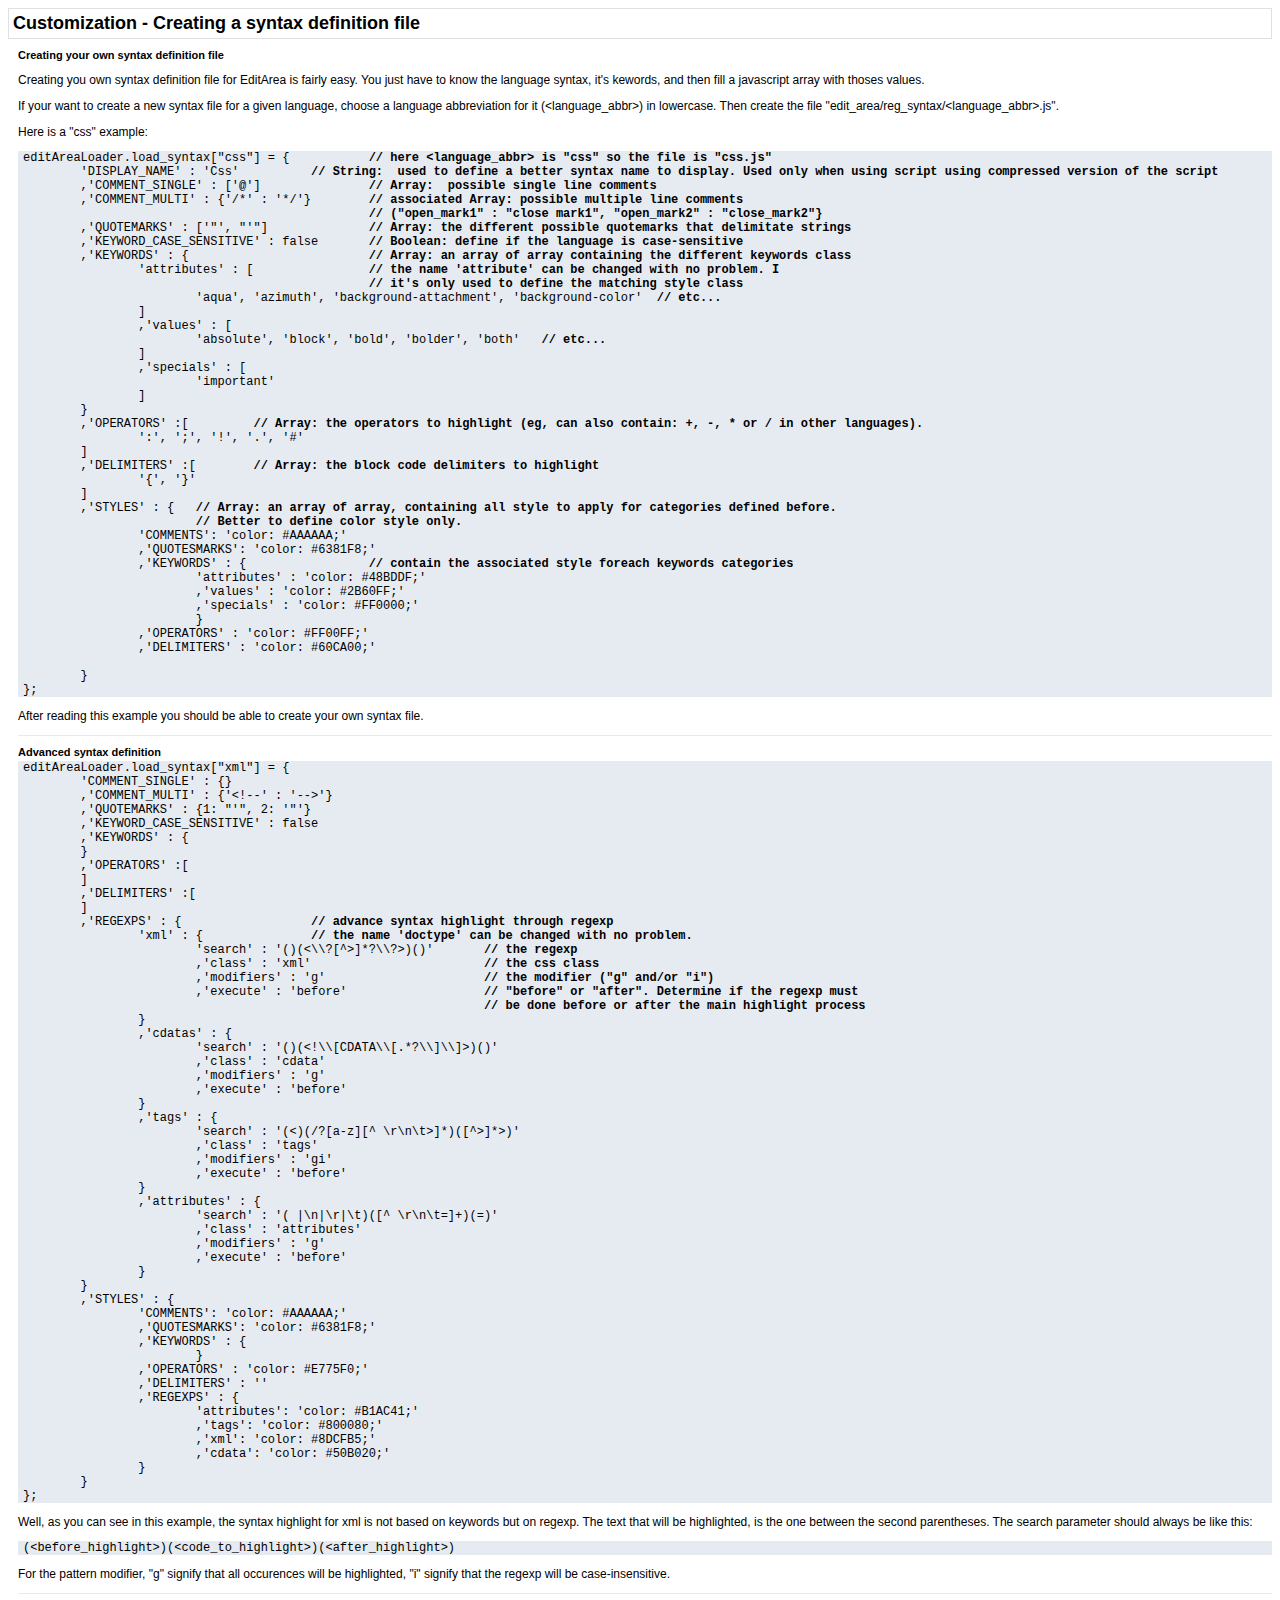
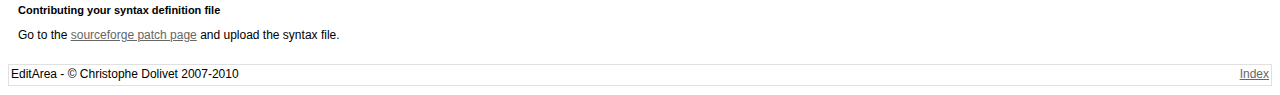
<file: text_editor/docs/customization_syntax.html>
<?xml version="1.0" encoding="UTF-8"?>
<!DOCTYPE html PUBLIC "-//W3C//DTD XHTML 1.1//EN" "http://www.w3.org/TR/xhtml11/DTD/xhtml11.dtd">
<html xmlns="http://www.w3.org/1999/xhtml" xml:lang="en" >
<head>
	<title>EditArea documentation</title>
	<meta http-equiv="Content-Type" content="text/html; charset=utf-8" />
	<link href="doc_style.css" rel="stylesheet" type="text/css" />
</head>
<body>
	<div class='header'>
		<h1>Customization - Creating a syntax definition file</h1>
	</div>
	<div class='content'>
		<h3>Creating your own syntax definition file</h3>
		<p>Creating you own syntax definition file for EditArea is fairly easy. You just have to know the language syntax,
		it's kewords, and then fill a javascript array with thoses values.</p>
		<p>If your want to create a new syntax file for a given language, choose a language abbreviation for it
		(&lt;language_abbr&gt;) in lowercase. Then create the file &quot;edit_area/reg_syntax/&lt;language_abbr&gt;.js&quot;.</p>
		<p>Here is a &quot;css&quot; example:</p>
<pre>editAreaLoader.load_syntax["css"] = {		<strong>// here &lt;language_abbr&gt; is &quot;css&quot; so the file is &quot;css.js&quot;</strong>
	'DISPLAY_NAME' : 'Css'		<strong>// String:  used to define a better syntax name to display. Used only when using script using compressed version of the script</strong>
	,'COMMENT_SINGLE' : ['@']		<strong>// Array:  possible single line comments</strong>
	,'COMMENT_MULTI' : {'/*' : '*/'}	<strong>// associated Array: possible multiple line comments</strong> 
						<strong>// ("open_mark1" : "close mark1", "open_mark2" : "close_mark2"}</strong>
	,'QUOTEMARKS' : ['"', "'"]		<strong>// Array: the different possible quotemarks that delimitate strings</strong>
	,'KEYWORD_CASE_SENSITIVE' : false	<strong>// Boolean: define if the language is case-sensitive</strong>
	,'KEYWORDS' : {				<strong>// Array: an array of array containing the different keywords class</strong> 
		'attributes' : [		<strong>// the name 'attribute' can be changed with no problem. I</strong>
						<strong>// it's only used to define the matching style class</strong> 
			'aqua', 'azimuth', 'background-attachment', 'background-color'	<strong>// etc...</strong>
		]
		,'values' : [
			'absolute', 'block', 'bold', 'bolder', 'both' 	<strong>// etc...</strong>
		]
		,'specials' : [
			'important'
		]
	}
	,'OPERATORS' :[		<strong>// Array: the operators to highlight (eg, can also contain: +, -, * or / in other languages).</strong>
		':', ';', '!', '.', '#'
	]
	,'DELIMITERS' :[	<strong>// Array: the block code delimiters to highlight</strong>
		'{', '}'
	]
	,'STYLES' : {	<strong>// Array: an array of array, containing all style to apply for categories defined before.</strong>
			<strong>// Better to define color style only. </strong>
		'COMMENTS': 'color: #AAAAAA;'
		,'QUOTESMARKS': 'color: #6381F8;'
		,'KEYWORDS' : {			<strong>// contain the associated style foreach keywords categories</strong>
			'attributes' : 'color: #48BDDF;'
			,'values' : 'color: #2B60FF;'
			,'specials' : 'color: #FF0000;'
			}
		,'OPERATORS' : 'color: #FF00FF;'
		,'DELIMITERS' : 'color: #60CA00;'
				
	}
};</pre>
	<p>After reading this example you should be able to create your own syntax file.</p>
	<div class='separator'></div>
	<h3>Advanced syntax definition</h3>
	
<pre>editAreaLoader.load_syntax["xml"] = {
	'COMMENT_SINGLE' : {}
	,'COMMENT_MULTI' : {'&lt;!--' : '--&gt;'}
	,'QUOTEMARKS' : {1: "'", 2: '"'}
	,'KEYWORD_CASE_SENSITIVE' : false
	,'KEYWORDS' : {
	}
	,'OPERATORS' :[
	]
	,'DELIMITERS' :[
	]
	,'REGEXPS' : {			<strong>// advance syntax highlight through regexp</strong>
		'xml' : {		<strong>// the name 'doctype' can be changed with no problem.</strong>
			'search' : '()(&lt;\\?[^&gt;]*?\\?&gt;)()'	<strong>// the regexp</strong>
			,'class' : 'xml'			<strong>// the css class</strong>
			,'modifiers' : 'g'			<strong>// the modifier (&quot;g&quot; and/or &quot;i&quot;)</strong>
			,'execute' : 'before'			<strong>// &quot;before&quot; or &quot;after&quot;. Determine if the regexp must </strong>
								<strong>// be done before or after the main highlight process</strong>
		}
		,'cdatas' : {
			'search' : '()(&lt;!\\[CDATA\\[.*?\\]\\]&gt;)()'
			,'class' : 'cdata'
			,'modifiers' : 'g'
			,'execute' : 'before' 
		}
		,'tags' : {
			'search' : '(&lt;)(/?[a-z][^ \r\n\t&gt;]*)([^&gt;]*&gt;)'
			,'class' : 'tags'
			,'modifiers' : 'gi'
			,'execute' : 'before' 
		}
		,'attributes' : {
			'search' : '( |\n|\r|\t)([^ \r\n\t=]+)(=)'
			,'class' : 'attributes'
			,'modifiers' : 'g'
			,'execute' : 'before'
		}
	}
	,'STYLES' : {
		'COMMENTS': 'color: #AAAAAA;'
		,'QUOTESMARKS': 'color: #6381F8;'
		,'KEYWORDS' : {
			}
		,'OPERATORS' : 'color: #E775F0;'
		,'DELIMITERS' : ''
		,'REGEXPS' : {
			'attributes': 'color: #B1AC41;'
			,'tags': 'color: #800080;'
			,'xml': 'color: #8DCFB5;'
			,'cdata': 'color: #50B020;'
		}	
	}		
};</pre>
	<p>Well, as you can see in this example, the syntax highlight for xml is not based on keywords but on regexp. 
	The text that will be highlighted, is the one between the second parentheses. The search parameter should always
	be like this:
	</p>
	<pre>(&lt;before_highlight&gt;)(&lt;code_to_highlight&gt;)(&lt;after_highlight&gt;)</pre>
	<p>For the pattern modifier, &quot;g&quot; signify that all occurences will be highlighted, &quot;i&quot; signify
	that the regexp will be case-insensitive.</p>
	
	<div class='separator'></div>
	
	<h3>Contributing your syntax definition file</h3>
	<p>
		Go to the <a href="http://sourceforge.net/tracker/?atid=829999&group_id=164008&func=browse">sourceforge patch page</a>
		and upload the syntax file.
	</p>
	
	
	</div>
	<div class='footer'>
		<div class="indexlink"><a href="index.html">Index</a></div>	
		<div class='copyright'>EditArea - &copy; Christophe Dolivet 2007-2010</div>
		<br style="clear: both" />
	</div>
</body>
</html>
</file>
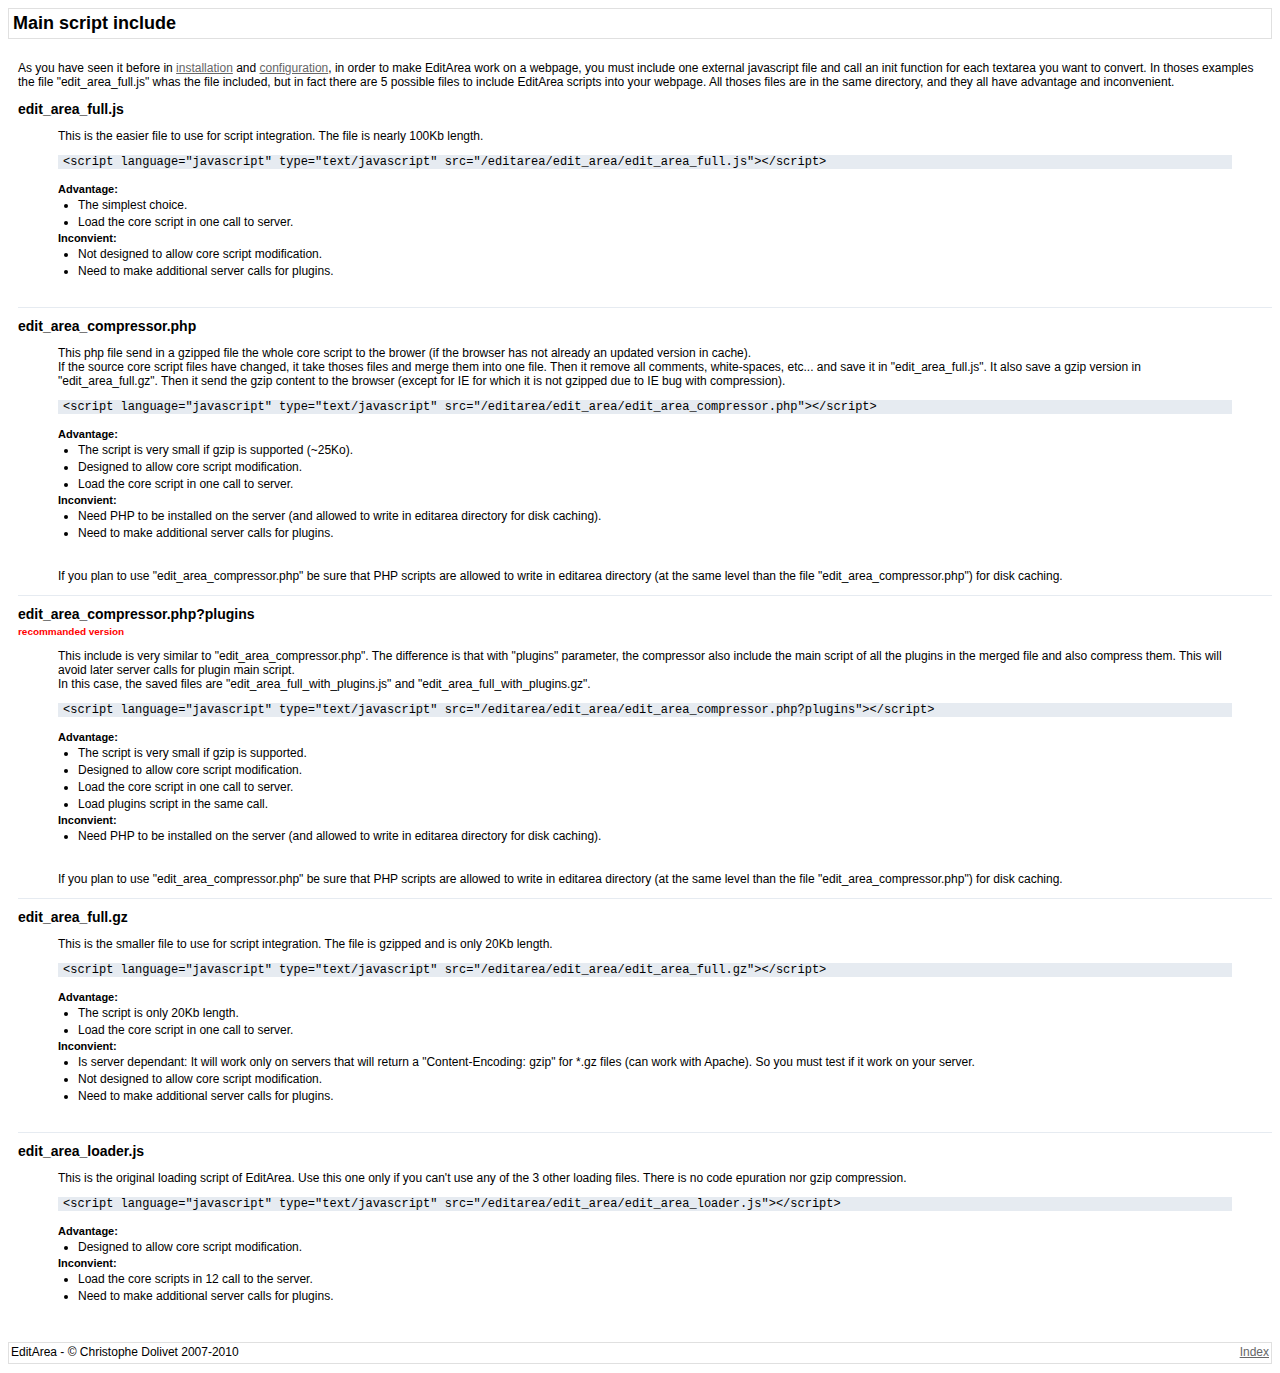
<file: text_editor/docs/include.html>
<?xml version="1.0" encoding="UTF-8"?>
<!DOCTYPE html PUBLIC "-//W3C//DTD XHTML 1.1//EN" "http://www.w3.org/TR/xhtml11/DTD/xhtml11.dtd">
<html xmlns="http://www.w3.org/1999/xhtml" xml:lang="en" >
<head>
	<title>EditArea documentation</title>
	<meta http-equiv="Content-Type" content="text/html; charset=utf-8" />
	<link href="doc_style.css" rel="stylesheet" type="text/css" />
</head>
<body>
	<div class='header'>
		<h1>Main script include</h1>
	</div>
	<div class='content'>
		<p>As you have seen it before in <a href='installation.html'>installation</a> and 
		<a href='configuration.html'>configuration</a>, in order to make EditArea work on a 
		webpage, you must include one external javascript file and call an init 
		function for each textarea you want to convert. 
		In thoses examples the file "edit_area_full.js" whas the file included, 
		but in fact there are 5 possible files to include EditArea scripts 
		into your webpage. All thoses files are in the same directory, 
		and they all have advantage and inconvenient.
		</p>
		
		<h2>edit_area_full.js</h2>
		<blockquote>
		<p>This is the easier file to use for script integration. The file is nearly 100Kb length.
<pre>&lt;script language=&quot;javascript&quot; type=&quot;text/javascript&quot; src=&quot;/editarea/edit_area/edit_area_full.js&quot;&gt;&lt;/script&gt;</pre>
			<br />
			<h3>Advantage:</h3>
			<ul>
				<li>The simplest choice.</li>
				<li>Load the core script in one call to server.</li>
			</ul>
			<h3>Inconvient:</h3>
			<ul>
				<li>Not designed to allow core script modification.</li>
				<li>Need to make additional server calls for plugins.</li>
			</ul>
			<br />
		</p>
		</blockquote>
		
		<div class='separator'></div>
		
		<h2>edit_area_compressor.php</h2>
		<blockquote>
		<p>This php file send in a gzipped file the whole core script to the brower (if the browser 
			has not already an updated version in cache). 
			<br />
			If the source core script files have changed, it take thoses files and merge them into one file.
			Then it remove all comments, white-spaces, etc... and save it in 
			"edit_area_full.js". It also save a gzip version in 
			"edit_area_full.gz". Then it send the gzip content to the browser (except for IE for which it is not gzipped due to IE bug with compression). 
<pre>&lt;script language=&quot;javascript&quot; type=&quot;text/javascript&quot; src=&quot;/editarea/edit_area/edit_area_compressor.php&quot;&gt;&lt;/script&gt;</pre>
			<br />
			<h3>Advantage:</h3>
			<ul>
				<li>The script is very small if gzip is supported (~25Ko).</li>
				<li>Designed to allow core script modification.</li>
				<li>Load the core script in one call to server.</li>			
			</ul>
			<h3>Inconvient:</h3>
			<ul>
				<li>Need PHP to be installed on the server (and allowed to write in editarea directory for disk caching).</li>
				<li>Need to make additional server calls for plugins.</li>
			</ul>
			<br />
		</p>
		<p>If you plan to use &quot;edit_area_compressor.php&quot; be sure that PHP scripts are allowed 
			to write in editarea directory (at the same level than the file &quot;edit_area_compressor.php&quot;) 
			for disk caching.
		</p>
		</blockquote>
		
		<div class='separator'></div>
		
		<h2>edit_area_compressor.php?plugins</h2>
		<h5 class='marked'>recommanded version</h5>
		<blockquote>
		<p>This include is very similar to &quot;edit_area_compressor.php&quot;. The difference is that 
			with &quot;plugins&quot; parameter, the compressor also include the main script of all the plugins
			in the merged file and also compress them. This will avoid later server calls for plugin main script.
			<br />
			In this case, the saved files are "edit_area_full_with_plugins.js" and "edit_area_full_with_plugins.gz".   
<pre>&lt;script language=&quot;javascript&quot; type=&quot;text/javascript&quot; src=&quot;/editarea/edit_area/edit_area_compressor.php?plugins&quot;&gt;&lt;/script&gt;</pre>
			<br />
			<h3>Advantage:</h3>
			<ul>
				<li>The script is very small if gzip is supported.</li>
				<li>Designed to allow core script modification.</li>
				<li>Load the core script in one call to server.</li>
				<li>Load plugins script in the same call.</li>			
			</ul>
			<h3>Inconvient:</h3>
			<ul>
				<li>Need PHP to be installed on the server (and allowed to write in editarea directory for disk caching).</li>
			</ul>
			<br />
		</p>
		<p>If you plan to use &quot;edit_area_compressor.php&quot; be sure that PHP scripts are allowed 
			to write in editarea directory (at the same level than the file &quot;edit_area_compressor.php&quot;) 
			for disk caching.
		</p>
		</blockquote>
		
		<div class='separator'></div>
		
		<h2>edit_area_full.gz</h2>
		<blockquote>
		<p>This is the smaller file to use for script integration. The file is gzipped and is only 20Kb 
			length. 
<pre>&lt;script language=&quot;javascript&quot; type=&quot;text/javascript&quot; src=&quot;/editarea/edit_area/edit_area_full.gz&quot;&gt;&lt;/script&gt;</pre>
			<br />
			<h3>Advantage:</h3>
			<ul>
				<li>The script is only 20Kb length.</li>
				<li>Load the core script in one call to server.</li>
			</ul>
			<h3>Inconvient:</h3>
			<ul>
				<li>Is server dependant: It will work only on servers that will return a 
					"Content-Encoding: gzip" for *.gz files (can work with Apache). 
					So you must test if it work on your server.</li>
				<li>Not designed to allow core script modification.</li>
				<li>Need to make additional server calls for plugins.</li>
			</ul>
			<br />
		</p>
		</blockquote>
		
		<div class='separator'></div>
		
		<h2>edit_area_loader.js</h2>
		<blockquote>
		<p>This is the original loading script of EditArea. Use this one only if you can't use 
			any of the 3 other loading files. There is no code epuration nor gzip compression.  
<pre>&lt;script language=&quot;javascript&quot; type=&quot;text/javascript&quot; src=&quot;/editarea/edit_area/edit_area_loader.js&quot;&gt;&lt;/script&gt;</pre>
			<br />
			<h3>Advantage:</h3>
			<ul>
				<li>Designed to allow core script modification.</li>
			</ul>
			<h3>Inconvient:</h3>
			<ul>
				<li>Load the core scripts in 12 call to the server.</li>
				<li>Need to make additional server calls for plugins.</li>
			</ul>
			<br />
		</p>
		</blockquote>
		
	</div>
	<div class='footer'>
		<div class="indexlink"><a href="index.html">Index</a></div>	
		<div class='copyright'>EditArea - &copy; Christophe Dolivet 2007-2010</div>
		<br style="clear: both" />
	</div>
</body>
</html>
</file>
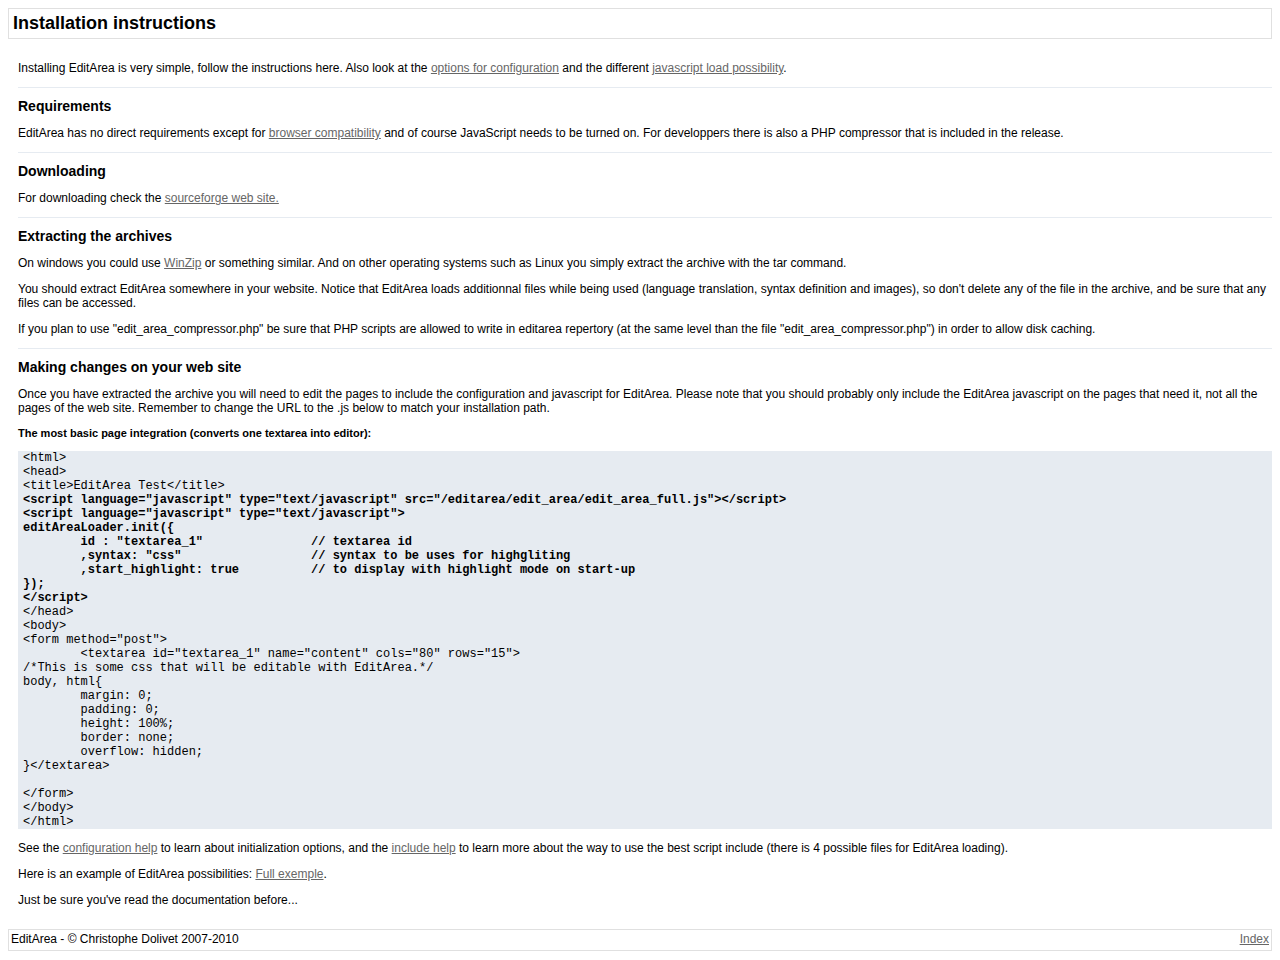
<file: text_editor/docs/installation.html>
<?xml version="1.0" encoding="UTF-8"?>
<!DOCTYPE html PUBLIC "-//W3C//DTD XHTML 1.1//EN" "http://www.w3.org/TR/xhtml11/DTD/xhtml11.dtd">
<html xmlns="http://www.w3.org/1999/xhtml" xml:lang="en" >
<head>
	<title>EditArea documentation</title>
	<meta http-equiv="Content-Type" content="text/html; charset=utf-8" />
	<link href="doc_style.css" rel="stylesheet" type="text/css" />
</head>
<body>
	<div class='header'>
		<h1>Installation instructions</h1>
	</div>
	<div class='content'>
		<p>Installing EditArea is very simple, follow the instructions here. Also look at the 
			<a href="configuration.html">options for configuration</a> and the different 
			<a href='include.html'>javascript load possibility</a>.
		</p>
		<div class="separator"></div>

		<h2>Requirements</h2>
		<p>EditArea has no direct requirements except for <a href="compatiblity.html">browser
			compatibility</a> and of course JavaScript needs to be turned on. 
			For developpers there is also a PHP compressor that is included in the release.
		</p>
		<div class="separator"></div>
		
		<h2>Downloading</h2>
		<p>For downloading check the <a href="https://sourceforge.net/projects/editarea/"> 
			sourceforge web site.</a>
		</p>
		<div class="separator"></div>
		
		<h2>Extracting the archives</h2>
		<p>On windows you could use <a href="http://www.winzip.com">WinZip</a> or something similar. 
			And on other operating systems such as Linux you simply extract the archive with 
			the tar command.
		</p>
		<p>
			You should extract EditArea somewhere in your website. Notice that EditArea loads additionnal files 
			while being used (language translation, syntax definition and images), so don't delete any of the 
			file in the archive, and be sure that any files can be accessed.
		</p>
		<p>
			If you plan to use &quot;edit_area_compressor.php&quot; be sure that PHP scripts are allowed 
			to write in editarea repertory (at the same level than the file &quot;edit_area_compressor.php&quot;) 
			in order to allow disk caching.
		</p>
		<div class="separator"></div>

		<h2>Making changes on your web site</h2>
		<p>Once you have extracted the archive you will need to edit the pages 
			to include the configuration and javascript for EditArea. 
			Please note that you should probably only include the EditArea javascript on the pages 
			that need it, not all the pages of the web site. Remember to change the URL to
			the .js below to match your installation path.</p>
		<p>
		<h3>The most basic page integration (converts one textarea into editor):</h3>
		<p>
<pre>
&lt;html&gt;
&lt;head&gt;
&lt;title&gt;EditArea Test&lt;/title&gt;
<strong>&lt;script language=&quot;javascript&quot; type=&quot;text/javascript&quot; src=&quot;/editarea/edit_area/edit_area_full.js&quot;&gt;&lt;/script&gt;
&lt;script language=&quot;javascript&quot; type=&quot;text/javascript&quot;&gt;
editAreaLoader.init({
	id : &quot;textarea_1&quot;		// textarea id
	,syntax: "css"			// syntax to be uses for highgliting
	,start_highlight: true		// to display with highlight mode on start-up
});
&lt;/script&gt;</strong>
&lt;/head&gt;
&lt;body&gt;
&lt;form method=&quot;post&quot;&gt;
	&lt;textarea id=&quot;textarea_1&quot; name=&quot;content&quot; cols=&quot;80&quot; rows=&quot;15&quot;&gt;
/*This is some css that will be editable with EditArea.*/
body, html{
	margin: 0; 
	padding: 0;
	height: 100%;
	border: none;
	overflow: hidden;
}&lt;/textarea&gt;

&lt;/form&gt;
&lt;/body&gt;
&lt;/html&gt;
</pre>
		</p>
		<p>
			See the <a href='configuration.html'>configuration help</a> to learn about 
			initialization options, 
			and the <a href='include.html'>include help</a> to learn more about the way 
			to use the best script include (there is 4 possible files for EditArea loading).
		</p>
		<p>
			Here is an example of EditArea possibilities: <a href="../exemples/exemple_full.html">Full exemple</a>.  
		</p>
		<p>
			Just be sure you've read the documentation before...
		</p>
	</div>
	<div class='footer'>
		<div class="indexlink"><a href="index.html">Index</a></div>	
		<div class='copyright'>EditArea - &copy; Christophe Dolivet 2007-2010</div>
		<br style="clear: both" />
	</div>
</body>
</html>
</file>
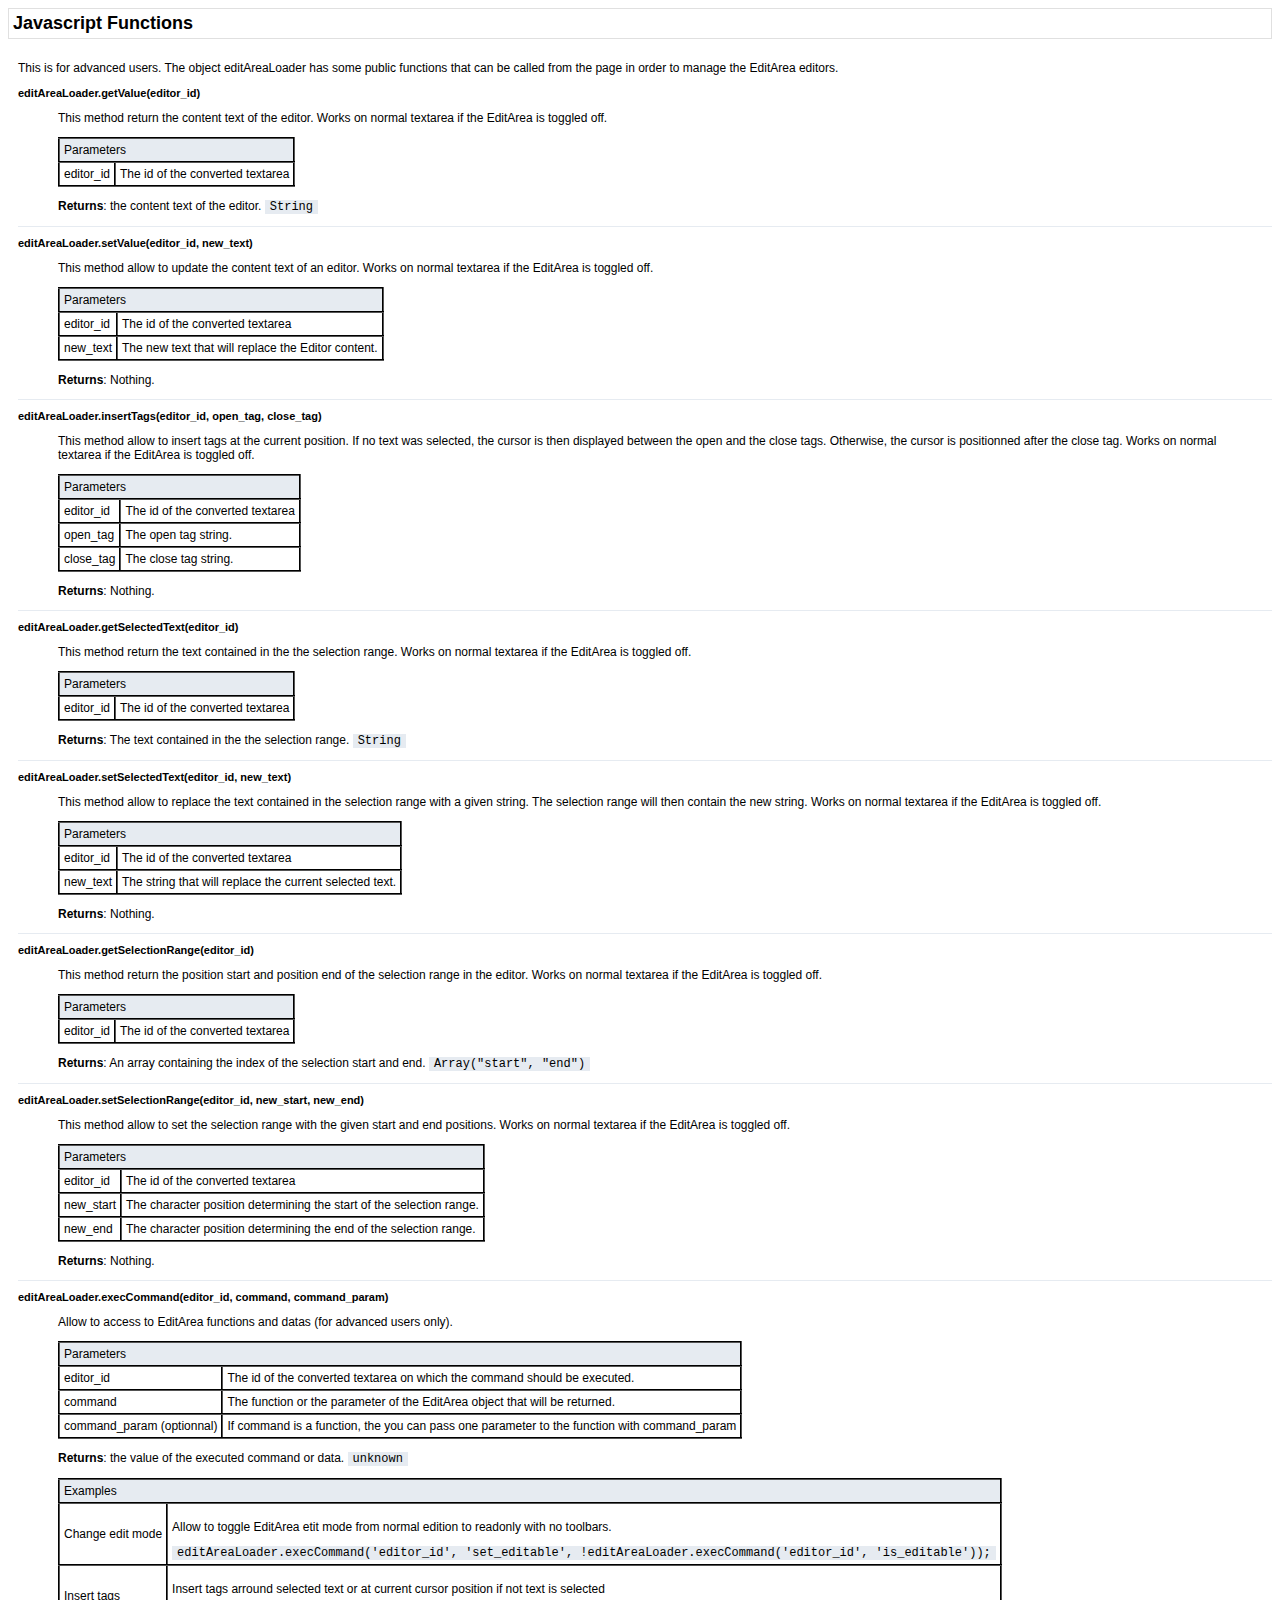
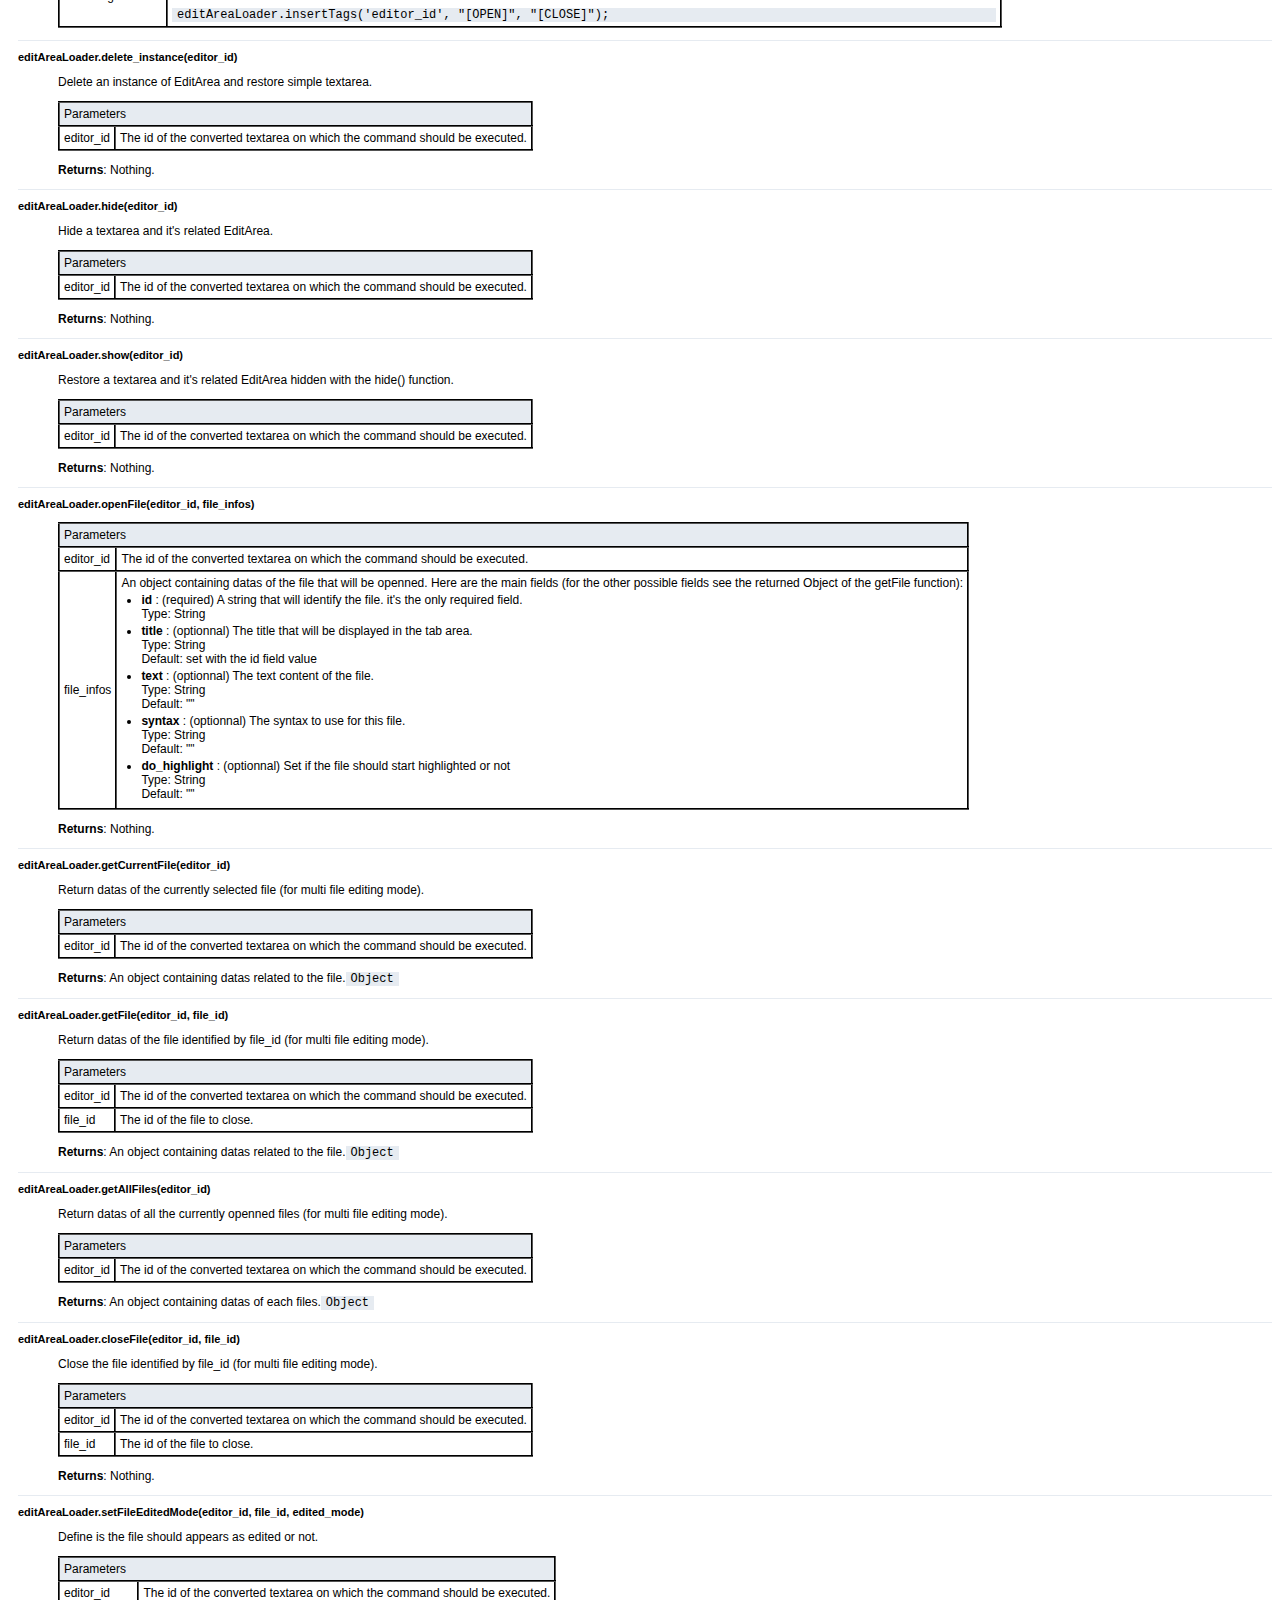
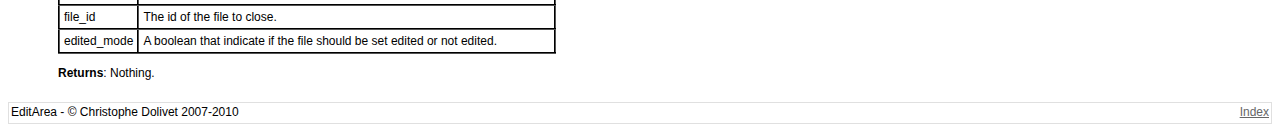
<file: text_editor/docs/javascript_functions.html>
<?xml version="1.0" encoding="UTF-8"?><!DOCTYPE html PUBLIC "-//W3C//DTD XHTML 1.1//EN" "http://www.w3.org/TR/xhtml11/DTD/xhtml11.dtd"><html xmlns="http://www.w3.org/1999/xhtml" xml:lang="en" ><head>	<title>EditArea documentation</title>	<meta http-equiv="Content-Type" content="text/html; charset=utf-8" />	<link href="doc_style.css" rel="stylesheet" type="text/css" /></head><body>	<div class='header'>		<h1>Javascript Functions</h1>	</div>	<div class='content'>		<p>This is for advanced users. The object editAreaLoader has some public functions that can be called from the page in order to manage the EditArea editors.</p>						<h3>editAreaLoader.getValue(editor_id)</h3>		<blockquote>			<p>This method return the content text of the editor. Works on normal textarea if the EditArea is toggled off.</p>        			<table>			<thead>			<tr>				<td colspan="2">Parameters</td>			</tr>			</thead>			<tbody>			<tr>				<td>editor_id</td>				<td>The id of the converted textarea</td>			</tr>			</tbody>			</table>	        <p><strong>Returns</strong>: the content text of the editor. <code>String</code></p>	    </blockquote>		<div class='separator'></div>		<h3>editAreaLoader.setValue(editor_id, new_text)</h3>		<blockquote>			<p>This method allow to update the content text of an editor. Works on normal textarea if the EditArea is toggled off.</p>        			<table>			<thead>			<tr>				<td colspan="2">Parameters</td>			</tr>			</thead>			<tbody>			<tr>				<td>editor_id</td>				<td>The id of the converted textarea</td>			</tr>			<tr>				<td>new_text</td>				<td>The new text that will replace the Editor content.</td>			</tr>			</tbody>			</table>	        <p><strong>Returns</strong>: Nothing.</p>		</blockquote>		<div class='separator'></div>		<h3>editAreaLoader.insertTags(editor_id, open_tag, close_tag)</h3>		<blockquote>			<p>This method allow to insert tags at the current position. If no text was selected, the cursor is then 			displayed between the open and the close tags. Otherwise, the cursor is positionned after the close tag. 				Works on normal textarea if the EditArea is toggled off.</p>        			<table>			<thead>			<tr>				<td colspan="2">Parameters</td>			</tr>			</thead>			<tbody>			<tr>				<td>editor_id</td>				<td>The id of the converted textarea</td>			</tr>			<tr>				<td>open_tag</td>				<td>The open tag string.</td>			</tr>			<tr>				<td>close_tag</td>				<td>The close tag string.</td>			</tr>			</tbody>			</table>	        <p><strong>Returns</strong>: Nothing.</p>		</blockquote>				<div class='separator'></div>		<h3>editAreaLoader.getSelectedText(editor_id)</h3>		<blockquote>			<p>This method return the text contained in the the selection range. 				Works on normal textarea if the EditArea is toggled off.</p>        			<table>			<thead>			<tr>				<td colspan="2">Parameters</td>			</tr>			</thead>			<tbody>			<tr>				<td>editor_id</td>				<td>The id of the converted textarea</td>			</tr>			</tbody>			</table>	        <p><strong>Returns</strong>: The text contained in the the selection range. <code>String</code></p>		</blockquote>		<div class='separator'></div>		<h3>editAreaLoader.setSelectedText(editor_id, new_text)</h3>		<blockquote>			<p>This method allow to replace the text contained in the selection range with a given string. 				The selection range will then contain the new string. 				Works on normal textarea if the EditArea is toggled off.</p>        			<table>			<thead>			<tr>				<td colspan="2">Parameters</td>			</tr>			</thead>			<tbody>			<tr>				<td>editor_id</td>				<td>The id of the converted textarea</td>			</tr>			<tr>				<td>new_text</td>				<td>The string that will replace the current selected text.</td>			</tr>			</tbody>			</table>	        <p><strong>Returns</strong>: Nothing.</p>		</blockquote>		<div class='separator'></div>		<h3>editAreaLoader.getSelectionRange(editor_id)</h3>		<blockquote>			<p>This method return the position start and position end of the selection range in the editor. 				Works on normal textarea if the EditArea is toggled off.</p>        			<table>			<thead>			<tr>				<td colspan="2">Parameters</td>			</tr>			</thead>			<tbody>			<tr>				<td>editor_id</td>				<td>The id of the converted textarea</td>			</tr>			</tbody>			</table>	        <p><strong>Returns</strong>: An array containing the index of the selection start and end. 				<code>Array("start", "end")</code> </p>		</blockquote>		<div class='separator'></div>		<h3>editAreaLoader.setSelectionRange(editor_id, new_start, new_end)</h3>		<blockquote>			<p>This method allow to set the selection range with the given start and end positions. 				Works on normal textarea if the EditArea is toggled off.</p>        			<table>			<thead>			<tr>				<td colspan="2">Parameters</td>			</tr>			</thead>			<tbody>			<tr>				<td>editor_id</td>				<td>The id of the converted textarea</td>			</tr>			<tr>				<td>new_start</td>				<td>The character position determining the start of the selection range.</td>			</tr>			<tr>				<td>new_end</td>				<td>The character position determining the end of the selection range.</td>			</tr>			</tbody>			</table>	        <p><strong>Returns</strong>: Nothing.</p>		</blockquote>		<div class='separator'></div>			<h3>editAreaLoader.execCommand(editor_id, command, command_param)</h3>		<blockquote>			<p>Allow to access to EditArea functions and datas (for advanced users only).</p>        			<table>			<thead>			<tr>				<td colspan="2">Parameters</td>			</tr>			</thead>			<tbody>			<tr>				<td>editor_id</td>				<td>The id of the converted textarea on which the command should be executed.</td>			</tr>			<tr>				<td>command</td>				<td>The function or the parameter of the EditArea object that will be returned.</td>			</tr>			<tr>				<td>command_param (optionnal)</td>				<td>If command is a function, the you can pass one parameter to the function with command_param</td>			</tr>			</tbody>			</table>	        <p><strong>Returns</strong>: the value of the executed command or data. <code>unknown</code></p> 	        	        <table>			<thead>			<tr>				<td colspan="2">Examples</td>			</tr>			</thead>			<tbody>			<tr>				<td>Change edit mode</td>				<td>					<p>Allow to toggle EditArea etit mode from normal edition to readonly with no toolbars.</p>					<pre>editAreaLoader.execCommand('editor_id', 'set_editable', !editAreaLoader.execCommand('editor_id', 'is_editable'));</pre>				</td>			</tr>			<tr>				<td>Insert tags</td>				<td>					<p>Insert tags arround selected text or at current cursor position if not text is selected</p>					<pre>editAreaLoader.insertTags('editor_id', "[OPEN]", "[CLOSE]");</pre>				</td>			</tr>			</tbody>			</table>	    </blockquote>		<div class='separator'></div>			<h3>editAreaLoader.delete_instance(editor_id)</h3>		<blockquote>			<p>Delete an instance of EditArea and restore simple textarea.</p>        			<table>			<thead>			<tr>				<td colspan="2">Parameters</td>			</tr>			</thead>			<tbody>			<tr>				<td>editor_id</td>				<td>The id of the converted textarea on which the command should be executed.</td>			</tr>			</tbody>			</table>	        <p><strong>Returns</strong>: Nothing.</p> 	    </blockquote>		<div class='separator'></div>			<h3>editAreaLoader.hide(editor_id)</h3>		<blockquote>			<p>Hide a textarea and it's related EditArea.</p>        			<table>			<thead>			<tr>				<td colspan="2">Parameters</td>			</tr>			</thead>			<tbody>			<tr>				<td>editor_id</td>				<td>The id of the converted textarea on which the command should be executed.</td>			</tr>			</tbody>			</table>	        <p><strong>Returns</strong>: Nothing.</p> 	    </blockquote>		<div class='separator'></div>			<h3>editAreaLoader.show(editor_id)</h3>		<blockquote>			<p>Restore a textarea and it's related EditArea hidden with the hide() function.</p>        			<table>			<thead>			<tr>				<td colspan="2">Parameters</td>			</tr>			</thead>			<tbody>			<tr>				<td>editor_id</td>				<td>The id of the converted textarea on which the command should be executed.</td>			</tr>			</tbody>			</table>	        <p><strong>Returns</strong>: Nothing.</p> 	    </blockquote>		<div class='separator'></div>			<h3>editAreaLoader.openFile(editor_id, file_infos)</h3>		<blockquote>			<p></p>        			<table>			<thead>			<tr>				<td colspan="2">Parameters</td>			</tr>			</thead>			<tbody>			<tr>				<td>editor_id</td>				<td>The id of the converted textarea on which the command should be executed.</td>			</tr>			<tr>				<td>file_infos</td>				<td>An object containing datas of the file that will be openned. Here are the main fields (for the other possible fields see the returned Object of the getFile function):<br>					<ul>						<li><strong>id</strong> : (required) A string that will identify the file. it's the only required field.							<br /><span class='underline'>Type</span>: String						</li>						<li><strong>title</strong> : (optionnal) The title that will be displayed in the tab area.							<br /><span class='underline'>Type</span>: String							<br /><span class='underline'>Default</span>: set with the id field value						</li>						<li><strong>text</strong> : (optionnal) The text content of the file.							<br /><span class='underline'>Type</span>: String							<br /><span class='underline'>Default</span>: ""						</li>						<li><strong>syntax</strong> : (optionnal) The syntax to use for this file.							<br /><span class='underline'>Type</span>: String							<br /><span class='underline'>Default</span>: ""						</li>						<li><strong>do_highlight</strong> : (optionnal) Set if the file should start highlighted or not							<br /><span class='underline'>Type</span>: String							<br /><span class='underline'>Default</span>: ""						</li>					</ul>				</td>			</tr>			</tbody>			</table>	        <p><strong>Returns</strong>: Nothing.</p> 	    </blockquote>		<div class='separator'></div>			<h3>editAreaLoader.getCurrentFile(editor_id)</h3>		<blockquote>			<p>Return datas of the currently selected file (for multi file editing mode).</p>        			<table>			<thead>			<tr>				<td colspan="2">Parameters</td>			</tr>			</thead>			<tbody>			<tr>				<td>editor_id</td>				<td>The id of the converted textarea on which the command should be executed.</td>			</tr>			</tbody>			</table>	        <p><strong>Returns</strong>: An object containing datas related to the file.<code>Object</code></p>	    </blockquote>		<div class='separator'></div>			<h3>editAreaLoader.getFile(editor_id, file_id)</h3>		<blockquote>			<p>Return datas of the file identified by file_id (for multi file editing mode).</p>        			<table>			<thead>			<tr>				<td colspan="2">Parameters</td>			</tr>			</thead>			<tbody>			<tr>				<td>editor_id</td>				<td>The id of the converted textarea on which the command should be executed.</td>			</tr>			<tr>				<td>file_id</td>				<td>The id of the file to close.</td>			</tr>			</tbody>			</table>	        <p><strong>Returns</strong>: An object containing datas related to the file.<code>Object</code></p>	    </blockquote>		<div class='separator'></div>			<h3>editAreaLoader.getAllFiles(editor_id)</h3>		<blockquote>			<p>Return datas of all the currently openned files (for multi file editing mode).</p>        			<table>			<thead>			<tr>				<td colspan="2">Parameters</td>			</tr>			</thead>			<tbody>			<tr>				<td>editor_id</td>				<td>The id of the converted textarea on which the command should be executed.</td>			</tr>			</tbody>			</table>	        <p><strong>Returns</strong>: An object containing datas of each files.<code>Object</code></p> 	    </blockquote>		<div class='separator'></div>			<h3>editAreaLoader.closeFile(editor_id, file_id)</h3>		<blockquote>			<p>Close the file identified by file_id (for multi file editing mode).</p>        			<table>			<thead>			<tr>				<td colspan="2">Parameters</td>			</tr>			</thead>			<tbody>			<tr>				<td>editor_id</td>				<td>The id of the converted textarea on which the command should be executed.</td>			</tr>			<tr>				<td>file_id</td>				<td>The id of the file to close.</td>			</tr>			</tbody>			</table>	        <p><strong>Returns</strong>: Nothing.</p> 	    </blockquote>		<div class='separator'></div>			<h3>editAreaLoader.setFileEditedMode(editor_id, file_id, edited_mode)</h3>		<blockquote>			<p>Define is the file should appears as edited or not.</p>        			<table>			<thead>			<tr>				<td colspan="2">Parameters</td>			</tr>			</thead>			<tbody>			<tr>				<td>editor_id</td>				<td>The id of the converted textarea on which the command should be executed.</td>			</tr>			<tr>				<td>file_id</td>				<td>The id of the file to close.</td>			</tr>			<tr>				<td>edited_mode</td>				<td>A boolean that indicate if the file should be set edited or not edited.</td>			</tr>			</tbody>			</table>	        <p><strong>Returns</strong>: Nothing.</p> 	    </blockquote> 	</div>	<div class='footer'>		<div class="indexlink"><a href="index.html">Index</a></div>			<div class='copyright'>EditArea - &copy; Christophe Dolivet 2007-2010</div>		<br style="clear: both" />	</div></body></html>
</file>
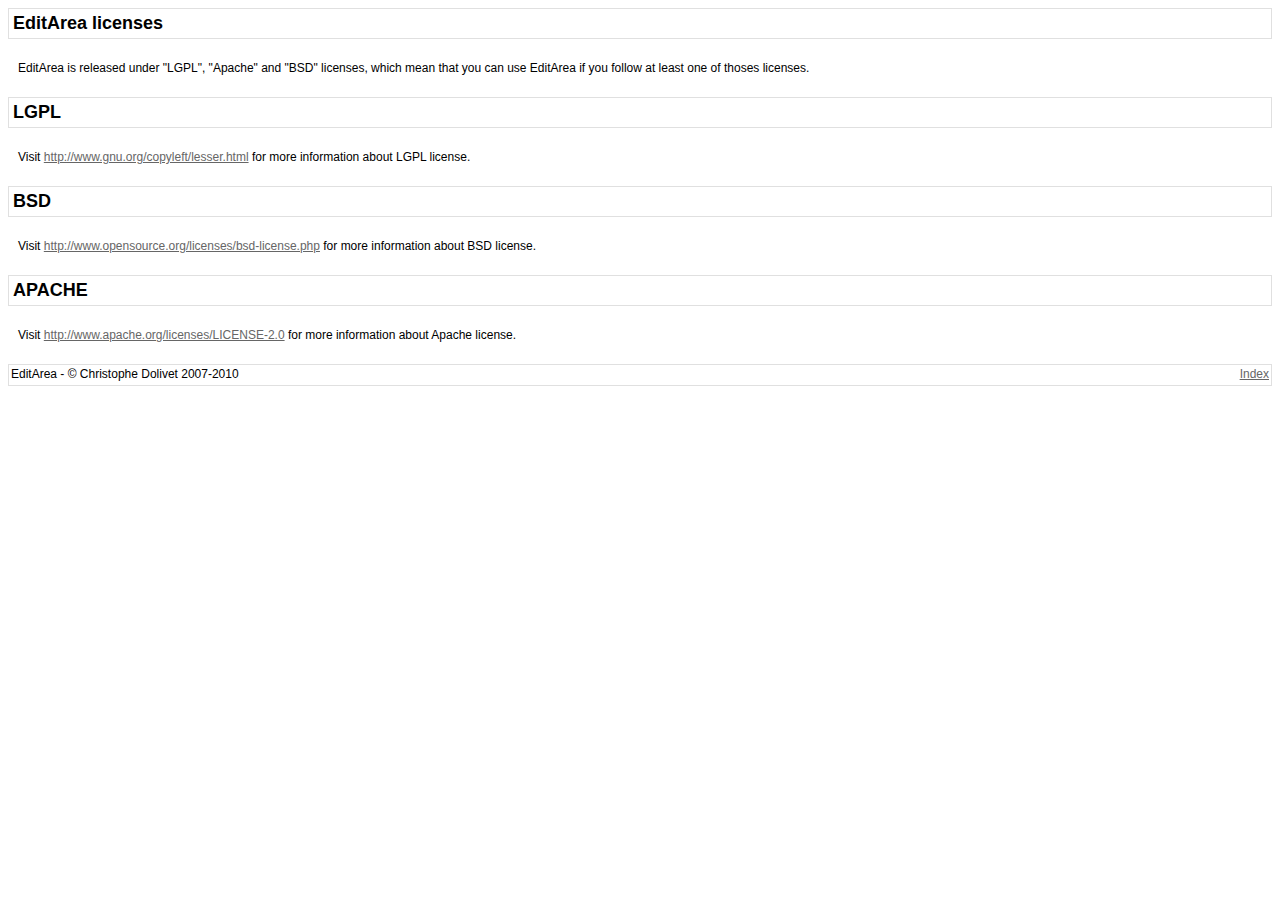
<file: text_editor/docs/license.html>
<?xml version="1.0" encoding="UTF-8"?>
<!DOCTYPE html PUBLIC "-//W3C//DTD XHTML 1.1//EN" "http://www.w3.org/TR/xhtml11/DTD/xhtml11.dtd">
<html xmlns="http://www.w3.org/1999/xhtml" xml:lang="en" >
<head>
	<title>EditArea documentation</title>
	<meta http-equiv="Content-Type" content="text/html; charset=utf-8" />
	<link href="doc_style.css" rel="stylesheet" type="text/css" />
</head>
<body>
	<div class='header'>
		<h1>EditArea licenses</h1>
	</div>
	<div class='content'>
		<p>
			EditArea is released under "LGPL", "Apache" and "BSD" licenses, which mean that you can use EditArea if you follow at least one of thoses licenses.
		</p>
	</div>
	<div class='header'>
		<h1>LGPL</h1>
	</div>
	<div class='content'>
		<p>	
			Visit <a href='http://www.gnu.org/copyleft/lesser.html'>http://www.gnu.org/copyleft/lesser.html</a> for more information about LGPL license.
		</p>
	</div>
	<div class='header'>
		<h1>BSD</h1>
	</div>
	<div class='content'>
		<p>	
			Visit <a href='http://www.opensource.org/licenses/bsd-license.php'>http://www.opensource.org/licenses/bsd-license.php</a> for more information about BSD license.
		</p>
	</div>
	<div class='header'>
		<h1>APACHE</h1>
	</div>
	<div class='content'>
		<p>	
			Visit <a href='http://www.apache.org/licenses/LICENSE-2.0'>http://www.apache.org/licenses/LICENSE-2.0</a> for more information about Apache license.
		</p>
	</div>
	<div class='footer'>
		<div class="indexlink"><a href="index.html">Index</a></div>	
		<div class='copyright'>EditArea - &copy; Christophe Dolivet 2007-2010</div>
		<br style="clear: both" />
	</div>
</body>
</html>
</file>
<file: text_editor/docs/doc_style.css>
body {
	background-color: #FFFFFF;
	font-family: Verdana, Arial, helvetica, sans-serif;
	font-size: 12px;
}

h1{
	font-size: 18px;
	font-weight: bold;
	padding: 0;
	margin: 4px;
}

h2 {
	font-size: 14px;
	font-weight: bold;
	padding: 0;
	margin: 0;
	margin-top: 4px;
	margin-bottom: 4px;
}

h3 {
	font-size: 11px;
	font-weight: bold;
	padding: 0;
	margin: 0;
	margin-bottom: 3px;
}

h4, h5, h6{
	margin: 0;
	padding: 0;
}

pre, code{
	margin: 0;
	padding: 0 5px;
	background-color: #E6EBF1;
}


a:hover{
	color: #666666;
	text-decoration: underline;
}

a{
	color: #666666;
	text-decoration: underline;
}

ul, ol{
	padding: 0px;
	margin: 3px 0 3px 10px;
}

li{
	padding: 0;
	margin: 3px 0 3px 10px;
}

li li{
	padding: 0;
	margin-left: 30px;
}

table{
	border-collapse: collapse;	
}

td, th{
	padding: 4px;
	border: 2px groove #000000;
}

thead {
	background-color: #E6EBF1;	
}

.header{
	border: #E0E0E0 solid 1px;
}

.footer{
	border: #E0E0E0 solid 1px;	
	height: 1.3em;
	padding: 2px;
}

.content{
	padding: 10px 0 10px 10px;
}

.indexlink{
	float: right;
}

.separator {
	border-bottom: 1px solid #E6EBF1;
	margin-top: 10px;
	margin-bottom: 10px;
}


.optionlist li li{
	text-indent: -15px;
	padding-left: 15px;
	line-height: 1.3em;
}

.optionlist .underline{
	background-color: #E6EBF1;
	border-bottom: dashed #000000 1px; 
}

.marked{
	color: #FF0000;
	font-weight: bold;
}
</file>
